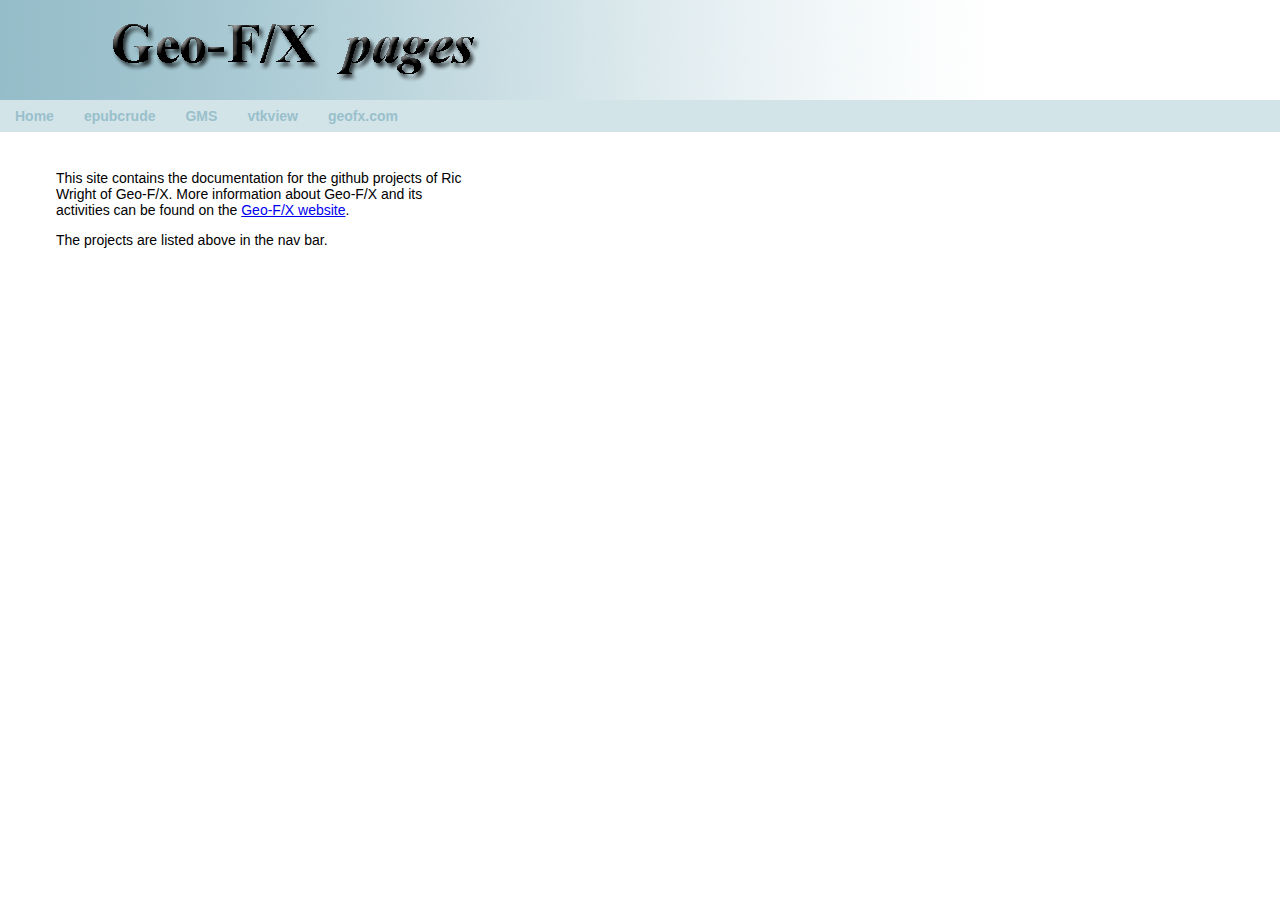
<file: index.html>
<!DOCTYPE html PUBLIC "-//W3C//DTD XHTML 1.0 Transitional//EN" "http://www.w3.org/TR/xhtml1/DTD/xhtml1-transitional.dtd">
<html xmlns="http://www.w3.org/1999/xhtml">
<head>
<meta http-equiv="Content-Type" content="text/html; charset=UTF-8" />
<title>Geo-FX pages</title>
<link href="styles.css" rel="stylesheet" type="text/css" />
</head>

<body>
<div id="banner" >
<img src="images/GeoFX-Pages.png" width="1000" height="100" alt="Geo-F/X banner" />
</div>
<div style="left: 0px; position: absolute; width:100%; overflow:hidden; height:35px">
<ul id="nav">
	<li><a href="index.html">Home</a></li>
	<li><a href="epubcrude.html">epubcrude</a></li>
	<li><a href="GMS.html">GMS</a></li>
	<li><a href="vtkview.html">vtkview</a></li>
	<li><a href="http://www.geofx.com">geofx.com</a></li>
</ul>
</div>
<div id="textbox_div" >
<p>This site contains the documentation for the github projects of Ric Wright of Geo-F/X. More information about Geo-F/X and its activities can be found on the <a href="#" title="Geo-F/X website">Geo-F/X website</a>.</p>
<p>The projects are listed above in the nav bar.</p>
</div>
</body>
</html>
</file>
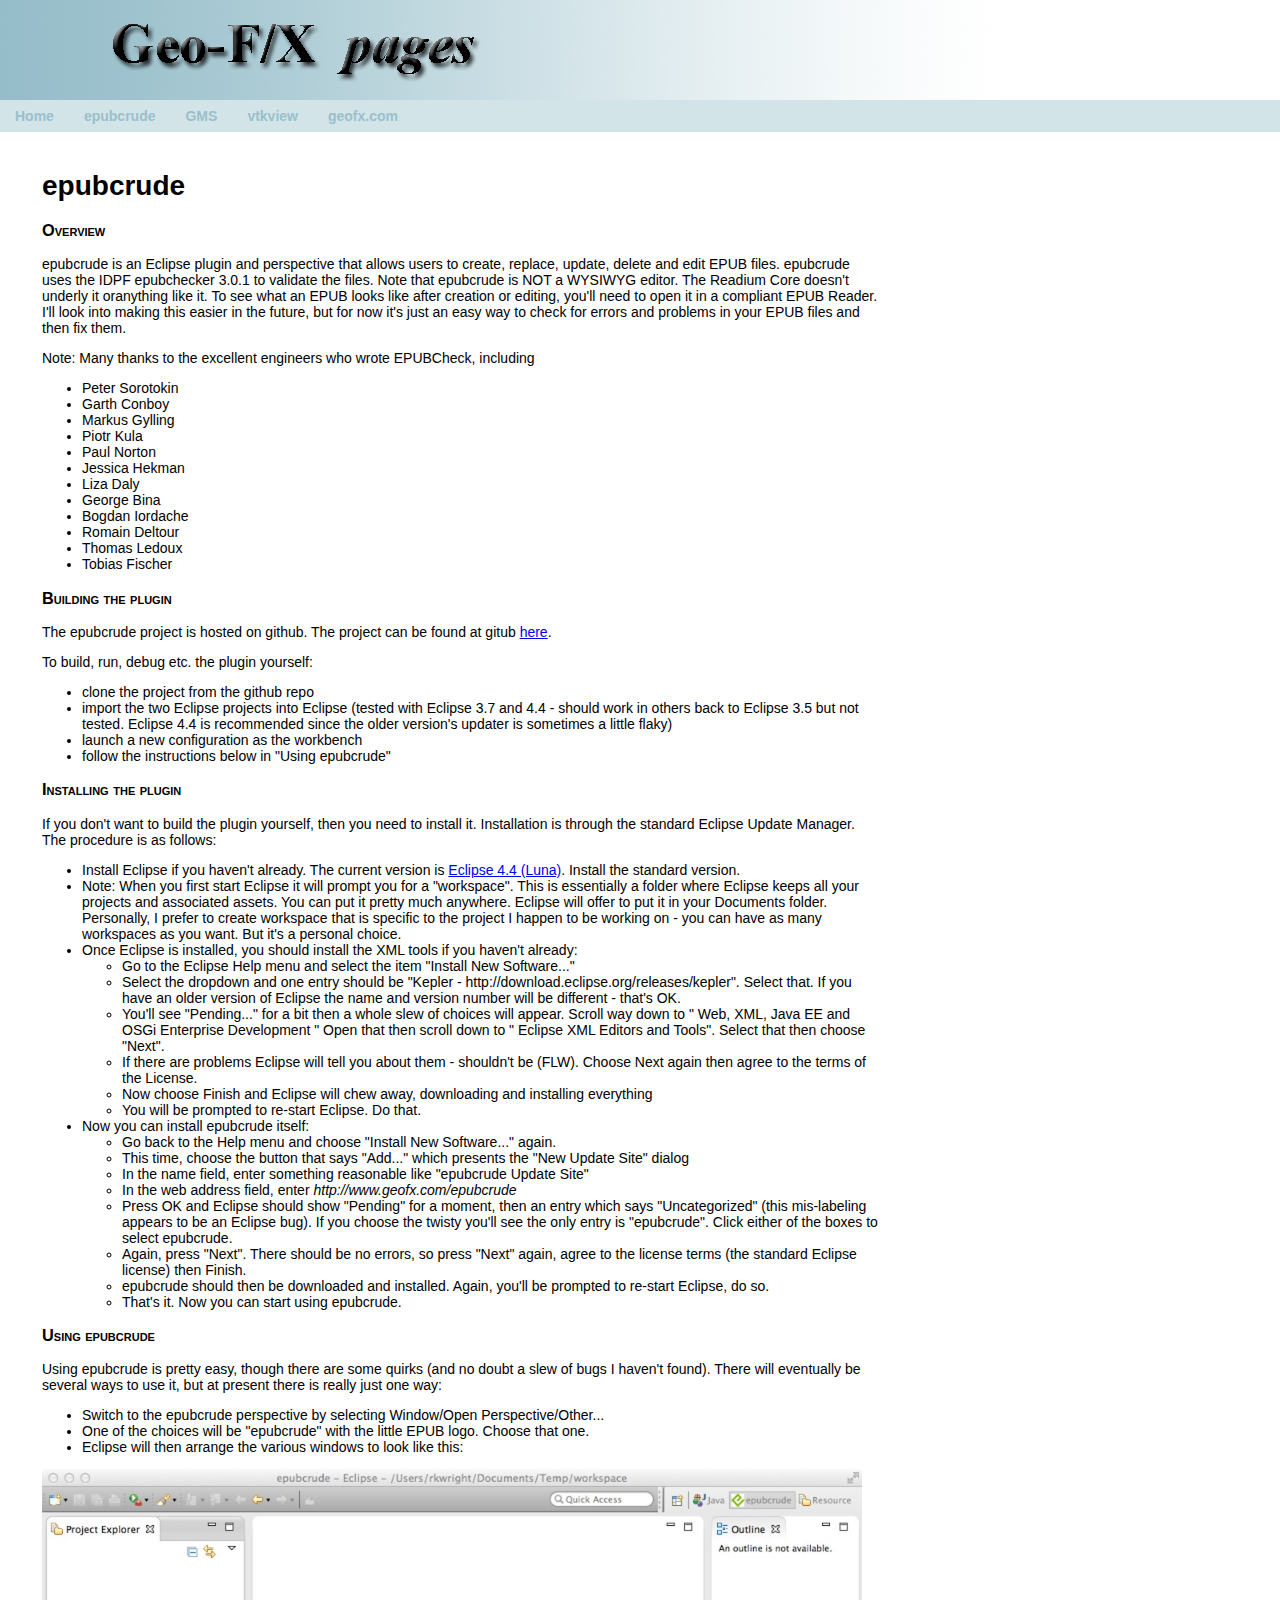
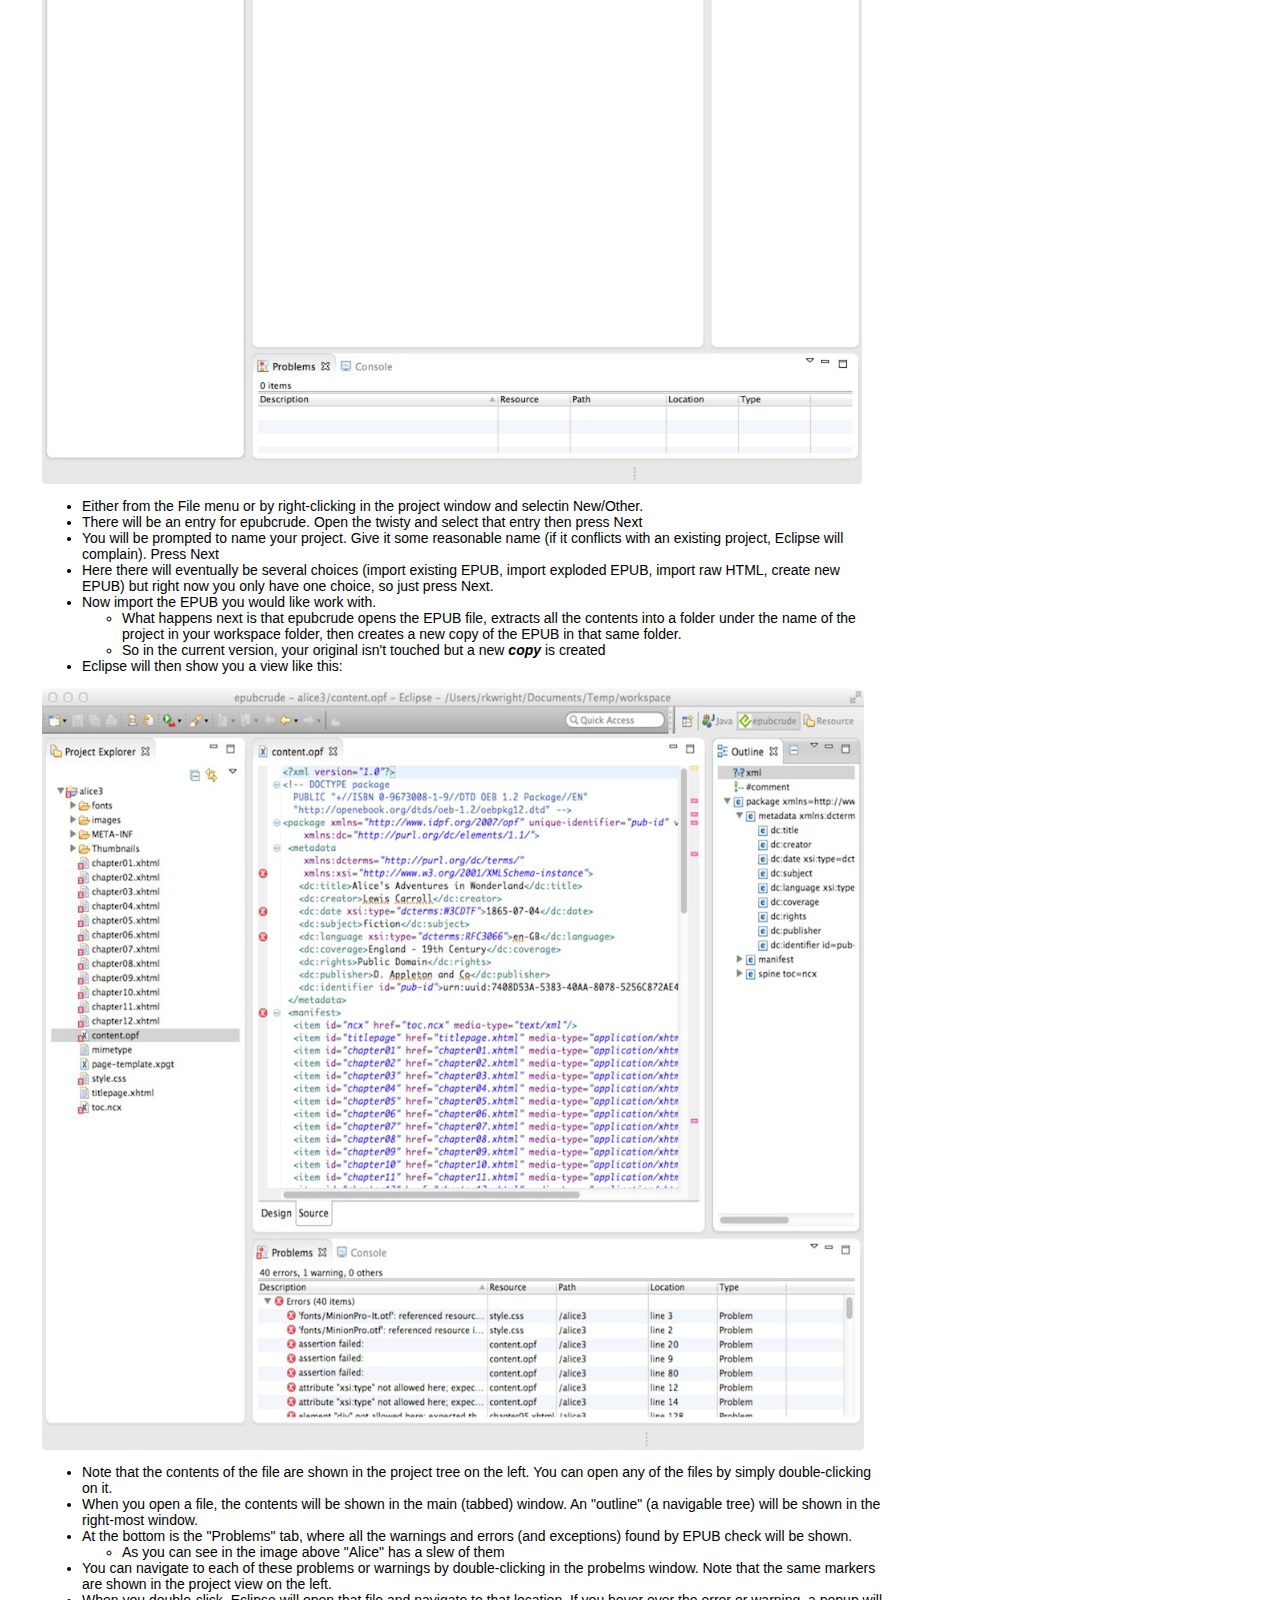
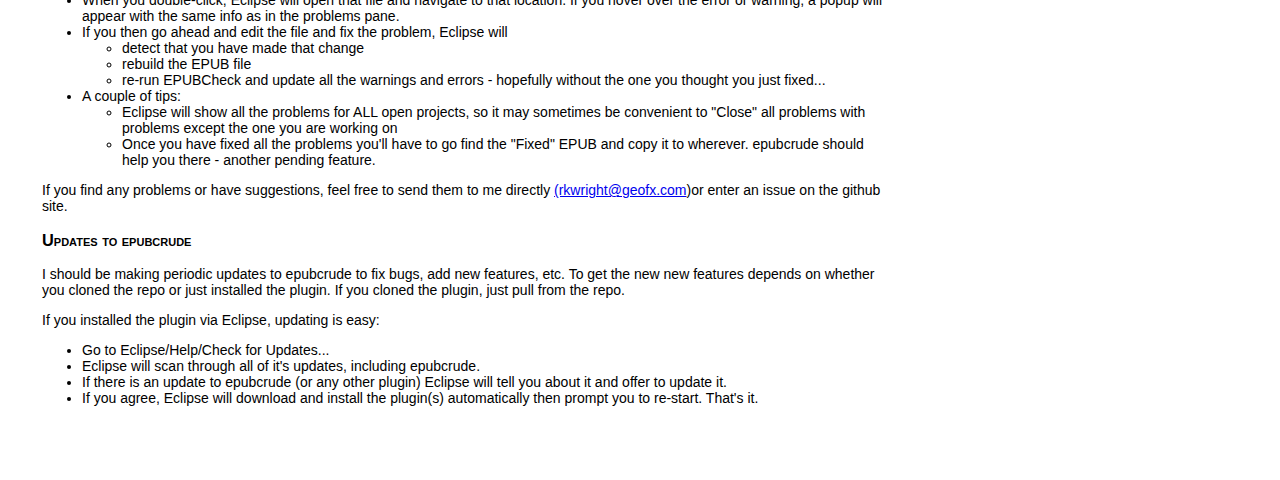
<file: epubcrude.html>
<!DOCTYPE html PUBLIC "-//W3C//DTD XHTML 1.0 Transitional//EN" "http://www.w3.org/TR/xhtml1/DTD/xhtml1-transitional.dtd">
<html xmlns="http://www.w3.org/1999/xhtml">
<head>
<meta http-equiv="Content-Type" content="text/html; charset=UTF-8" />
<title>epubcrude</title>
<link href="styles.css" rel="stylesheet" type="text/css" />
</head>

<body>
<div id="banner" >
<img src="images/GeoFX-Pages.png" width="1000" height="100" alt="Geo-F/X banner" />
</div>

<div style="left: 0px; position: absolute; width:100%; overflow:hidden; height:35px">
<ul id="nav">
	<li><a href="index.html">Home</a></li>
	<li><a href="epubcrude.html">epubcrude</a></li>
	<li><a href="GMS.html">GMS</a></li>	
    <li><a href="vtkview.html">vtkview</a></li>
	<li><a href="http://www.geofx.com">geofx.com</a></li>
</ul>
</div>
<div id="normal_div">
  <div id="normal_div2">
    <div id="normal_div3">
      <div id="normal_div4">
        <div id="normal_div5">
          <div id="normal_div6">
            <div id="normal_div7">
              <div id="normal_div8">
                <h1>epubcrude</h1>
                <h3>Overview</h3>
                <p>epubcrude is an Eclipse plugin and perspective that allows users to create, replace, update, delete and edit EPUB files. epubcrude uses the  IDPF epubchecker 3.0.1 to validate the files. Note that epubcrude is NOT a WYSIWYG editor. The Readium Core doesn't underly it oranything like it. To see what an EPUB looks like after creation or editing, you'll need to open it in a compliant EPUB Reader. I'll look into making this easier in the future, but for now it's just an easy way to check for errors and problems in your EPUB files and then fix them.</p>
                <p>Note: Many thanks to the excellent engineers who wrote EPUBCheck, including </p>
                <ul>
                  <li>Peter Sorotokin </li>
                  <li>Garth Conboy </li>
                  <li>Markus Gylling </li>
                  <li>Piotr Kula </li>
                  <li>Paul Norton </li>
                  <li>Jessica Hekman </li>
                  <li>Liza Daly </li>
                  <li>George Bina </li>
                  <li>Bogdan Iordache </li>
                  <li>Romain Deltour </li>
                  <li>Thomas Ledoux </li>
                  <li>Tobias Fischer </li>
                </ul>
                <h3>Building the plugin</h3>
                <p>The epubcrude project is hosted on github. The project can be found at gitub <a href="https://github.com/rkwright/epubcrude" title="epubcrude repo">here</a>. </p>
                <p>To build, run, debug etc. the plugin yourself:</p>
                <ul>
                  <li>clone the project from the github repo</li>
                  <li>import the two Eclipse projects into Eclipse (tested with Eclipse 3.7 and 4.4 - should work in others back to Eclipse 3.5 but not tested. Eclipse 4.4 is recommended since the older version's updater is sometimes a little flaky)</li>
                  <li>launch a new configuration as the workbench</li>
                  <li>follow the instructions below in &quot;Using epubcrude&quot;</li>
                </ul>
                <h3>Installing the plugin</h3>
                <p>If you don't want to build the plugin yourself, then you need to install it. Installation is through the standard Eclipse Update Manager. The procedure is as follows:</p>
                <ul>
                  <li>Install Eclipse if you haven't already. The current version is <a href="#" title="Kepler download">Eclipse 4.4 (Luna)</a>. Install the standard version.</li>
                  <li>Note: When you first start Eclipse it will prompt you for a &quot;workspace&quot;. This is essentially a folder where Eclipse keeps all your projects and associated assets. You can put it pretty much anywhere. Eclipse will offer to put it in your Documents folder. Personally, I prefer to create workspace that is specific to the project I happen to be working on - you can have as many workspaces as you want. But it's a personal choice.</li>
                  <li>Once Eclipse is installed, you should install the XML tools if you haven't already:
                    <ul>
                      <li>Go to the Eclipse Help menu and select the item &quot;Install New Software...&quot;</li>
                      <li>Select the dropdown and one entry should be &quot;Kepler - http://download.eclipse.org/releases/kepler&quot;. Select that. If you have an older version of Eclipse the name and version number will be different - that's OK.</li>
                      <li>You'll see &quot;Pending...&quot; for a bit then a whole slew of choices will appear. Scroll way down to &quot;  Web, XML, Java EE and OSGi Enterprise Development	&quot; Open that then scroll down to &quot;    Eclipse XML Editors and Tools&quot;. Select that then choose &quot;Next&quot;.</li>
                      <li>If there are problems Eclipse will tell you about them - shouldn't be (FLW). Choose Next again then agree to the terms of the License.</li>
                      <li>Now choose Finish and Eclipse will chew away, downloading and installing everything</li>
                      <li>You will be prompted to re-start Eclipse. Do that.</li>
                    </ul>
                  </li>
                  <li>Now you can install epubcrude itself:
                    <ul>
                      <li>Go back to the Help menu and choose &quot;Install New Software...&quot; again.</li>
                      <li>This time, choose the button that says &quot;Add...&quot; which presents the &quot;New Update Site&quot; dialog</li>
                      <li>In the name field, enter something reasonable like &quot;epubcrude Update Site&quot;</li>
                      <li>In the web address field, enter <em>http://www.geofx.com/epubcrude</em></li>
                      <li>Press OK and Eclipse should show &quot;Pending&quot; for a moment, then an entry which says &quot;Uncategorized&quot; (this mis-labeling appears to be an Eclipse bug). If you choose the twisty you'll see the only entry is &quot;epubcrude&quot;. Click either of the boxes to select epubcrude.</li>
                      <li>Again, press &quot;Next&quot;. There should be no errors, so press &quot;Next&quot; again, agree to the license terms (the standard Eclipse license) then Finish.</li>
                      <li>epubcrude should then be downloaded and installed. Again, you'll be prompted to re-start Eclipse, do so.</li>
                      <li>That's it. Now you can start using epubcrude.</li>
                    </ul>
                  </li>
                </ul>
                <h3> Using epubcrude </h3>
                <p>Using epubcrude is pretty easy, though there are some quirks (and no doubt a slew of bugs I haven't found). There will eventually be several ways to use it, but at present there is really just one way:</p>
                <ul>
                  <li>Switch to the epubcrude perspective by selecting Window/Open Perspective/Other...</li>
                  <li>One of the choices will be &quot;epubcrude&quot; with the little EPUB logo. Choose that one.</li>
                  <li>Eclipse will then arrange the various windows to look like this:</li>
                </ul>
                <p><img src="images/epubcrude_perspective.jpg" width="820" height="615" alt="epubcrude perspective" /></p>
                <ul>
                  <li>Either from the File menu or by right-clicking in the project window and selectin New/Other.</li>
                  <li>There will be an entry for epubcrude. Open the twisty and select that entry then press Next</li>
                  <li>You will be prompted to name your project. Give it some reasonable name (if it conflicts with an existing project, Eclipse will complain). Press Next</li>
                  <li>Here there will eventually be several choices (import existing EPUB, import exploded EPUB, import raw HTML, create new EPUB) but right now you only have one choice, so just press Next.</li>
                  <li>Now import the EPUB you would like work with.
                    <ul>
                      <li>What happens next is that epubcrude opens the EPUB file, extracts all the contents into a folder under the name of the project in your workspace folder, then creates a new copy of the EPUB in that same folder.</li>
                      <li>So in the current version, your original isn't touched but a new <em><strong>copy</strong></em> is created</li>
                    </ul>
                  </li>
                  <li>Eclipse will then show you a view like this:</li>
                </ul>
                <p><img src="images/epubcrude_alice.jpg" width="822" height="762" alt="epubcrude with alice loaded" /></p>
                <ul>
                  <li>Note that the contents of the file are shown in the project tree on the left. You can open any of the files by simply double-clicking on it.</li>
                  <li>When you open a file, the contents will be shown in the main (tabbed) window. An &quot;outline&quot; (a navigable tree) will be shown in the right-most window.</li>
                  <li>At the bottom is the &quot;Problems&quot; tab, where all the warnings and errors (and exceptions) found by EPUB check will be shown.
                    <ul>
                      <li>As you can see in the image above &quot;Alice&quot; has a slew of them</li>
                    </ul>
                  </li>
                  <li>You can navigate to each of these problems or warnings by double-clicking in the probelms window. Note that the same markers are shown in the project view on the left. </li>
                  <li>When you double-click, Eclipse will open that file and navigate to that location. If you hover over the error or warning, a popup will appear with the same info as in the problems pane.</li>
                  <li>If you then go ahead and edit the file and fix the problem, Eclipse will
                    <ul>
                      <li>detect that you have made that change</li>
                      <li>rebuild the EPUB file</li>
                      <li>re-run EPUBCheck and update all the warnings and errors - hopefully without the one you thought you just fixed...</li>
                    </ul>
                  </li>
                  <li>A couple of tips:
                    <ul>
                      <li>Eclipse will show all the problems for ALL open projects, so it may sometimes be convenient to &quot;Close&quot; all problems with problems except the one you are working on</li>
                      <li>Once you have fixed all the problems you'll have to go find the &quot;Fixed&quot; EPUB and copy it to wherever. epubcrude should help you there - another pending feature.</li>
                    </ul>
                  </li>
                </ul>
                <p>If you find any problems or have suggestions, feel free to send them to me directly <a href="mailto:(rkwright@geofx.com">(rkwright@geofx.com</a>)or enter an issue on the github site.</p>
              </div>
              <h3>Updates to epubcrude</h3>
              <p>I should be making periodic updates to epubcrude to fix bugs, add new features, etc. To get the new new features depends on whether you cloned the repo or just installed the plugin. If you cloned the plugin, just pull from the repo.</p>
              <p>If you installed the plugin via Eclipse, updating is easy:</p>
              <ul>
                <li>Go to Eclipse/Help/Check for Updates...</li>
                <li>Eclipse will scan through all of it's updates, including epubcrude. </li>
                <li>If there is an update to epubcrude (or any other plugin) Eclipse will tell you about it and offer to update it. </li>
                <li>If you agree, Eclipse will download and install the plugin(s) automatically then prompt you to re-start. That's it.</li>
              </ul>
            </div>
            <p>&nbsp;</p>
          </div>
        </div>
        <p>&nbsp;</p>
      </div>
    </div>
  </div>
</div>
</body>
</html>
</file>
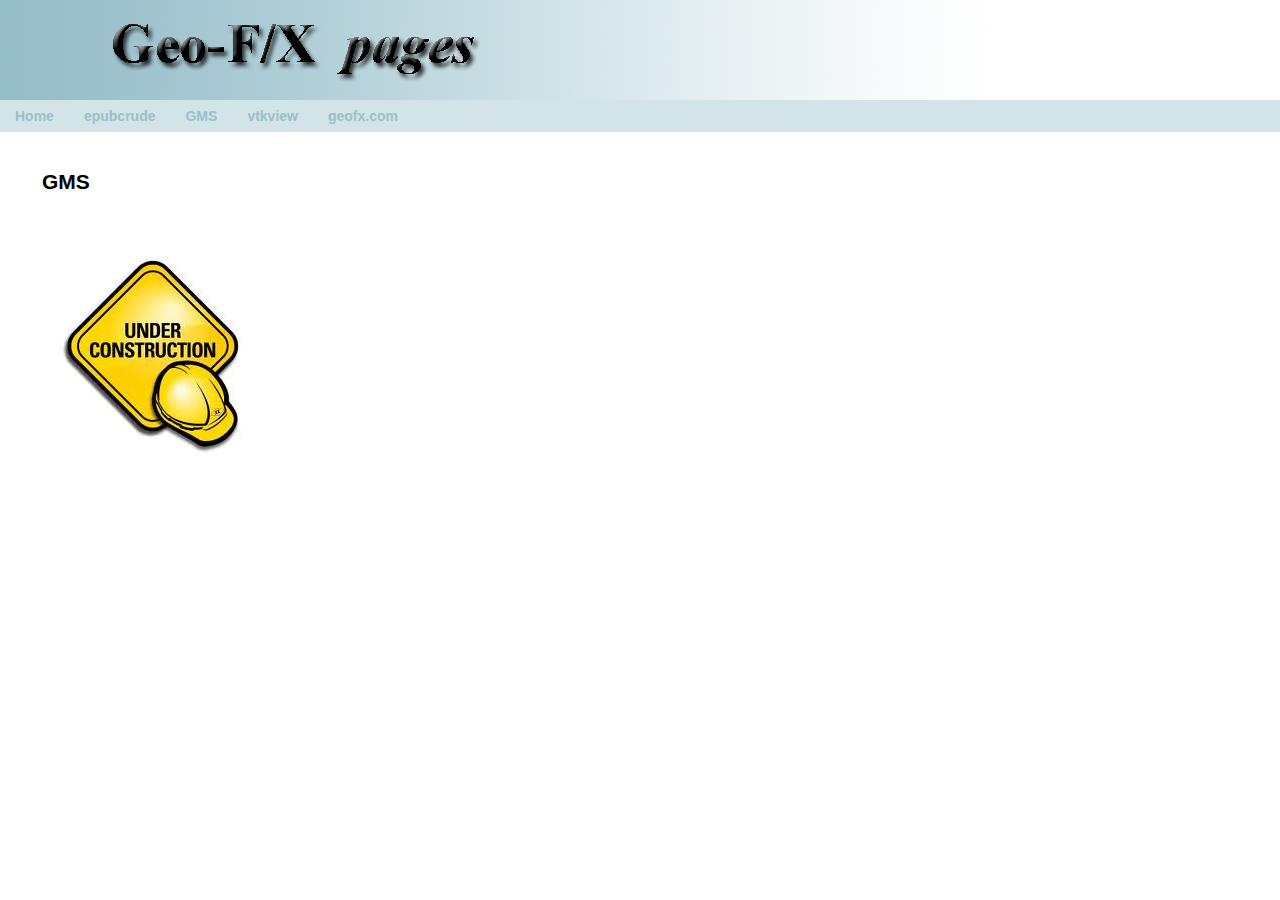
<file: GMS.html>
<!DOCTYPE html PUBLIC "-//W3C//DTD XHTML 1.0 Transitional//EN" "http://www.w3.org/TR/xhtml1/DTD/xhtml1-transitional.dtd">
<html xmlns="http://www.w3.org/1999/xhtml">
<head>
<meta http-equiv="Content-Type" content="text/html; charset=UTF-8" />
<title>GMS</title>
<link href="styles.css" rel="stylesheet" type="text/css" />
</head>

<body>
<div id="banner" >
<img src="images/GeoFX-Pages.png" width="1000" height="100" alt="Geo-F/X banner" />
</div>

<div style="left: 0px; position: absolute; width:100%; overflow:hidden; height:35px">
<ul id="nav">
	<li><a href="index.html">Home</a></li>
	<li><a href="epubcrude.html">epubcrude</a></li>
	<li><a href="GMS.html">GMS</a></li>
	<li><a href="vtkview.html">vtkview</a></li>
	<li><a href="http://www.geofx.com">geofx.com</a></li>
</ul>
</div>

<div id="normal_div">
<h2>GMS</h2>
<p>&nbsp;</p>
<p><img src="images/under_construction.jpg" width="218" height="232" alt="Under construction placeholder" /></p>
<div> </div>
</div>
</body>
</html>
</file>
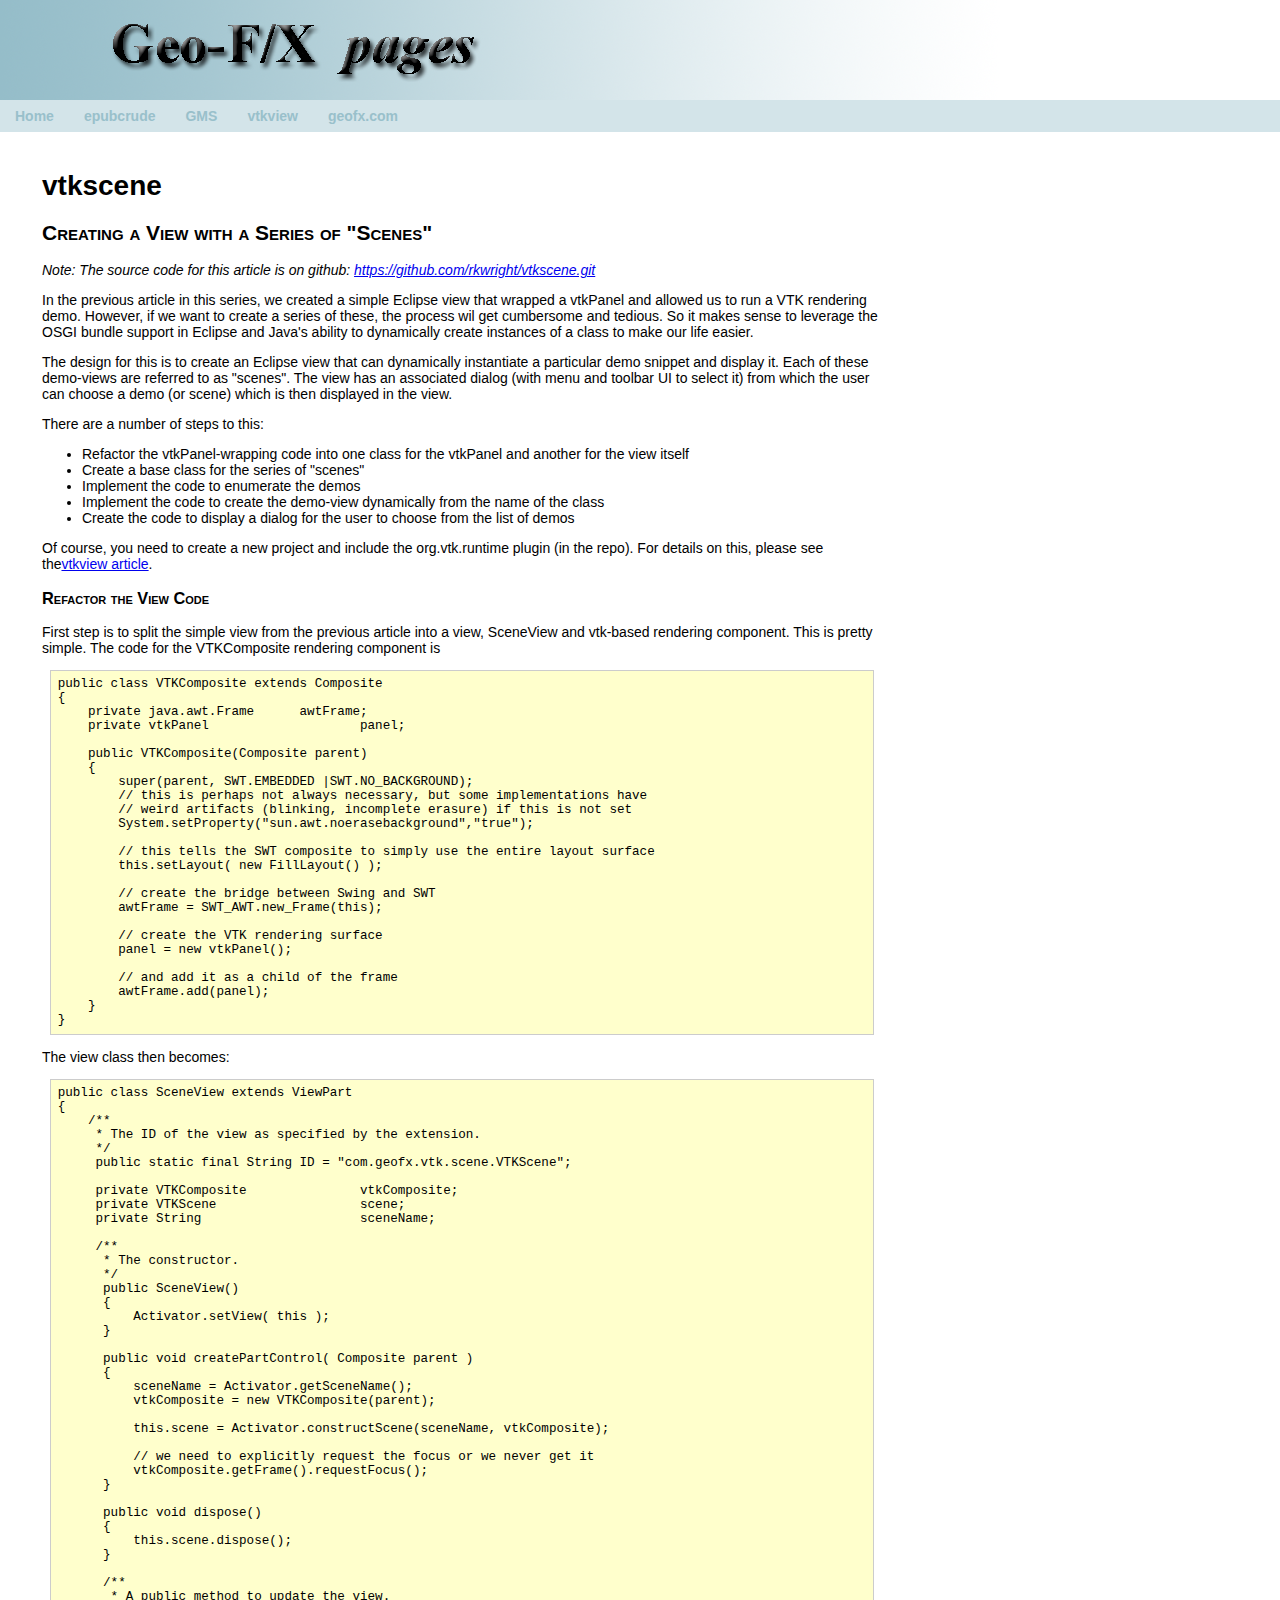
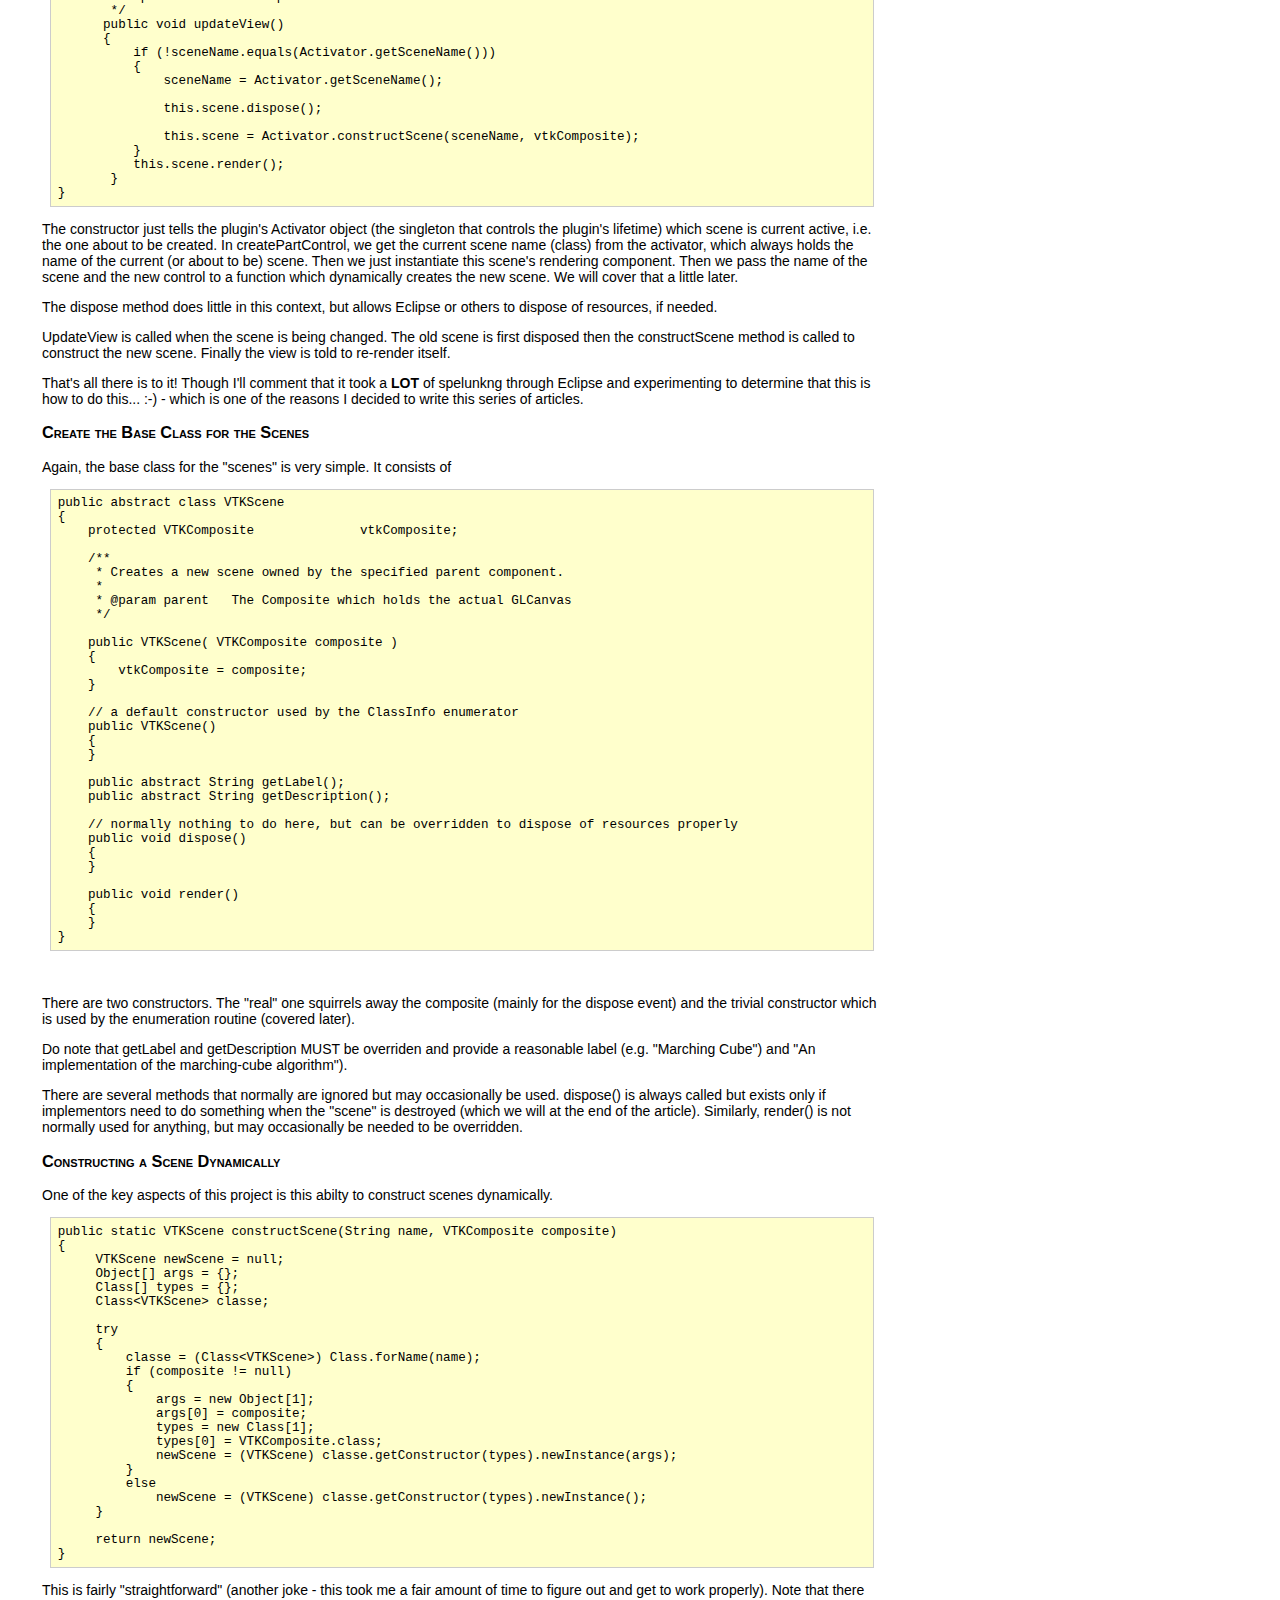
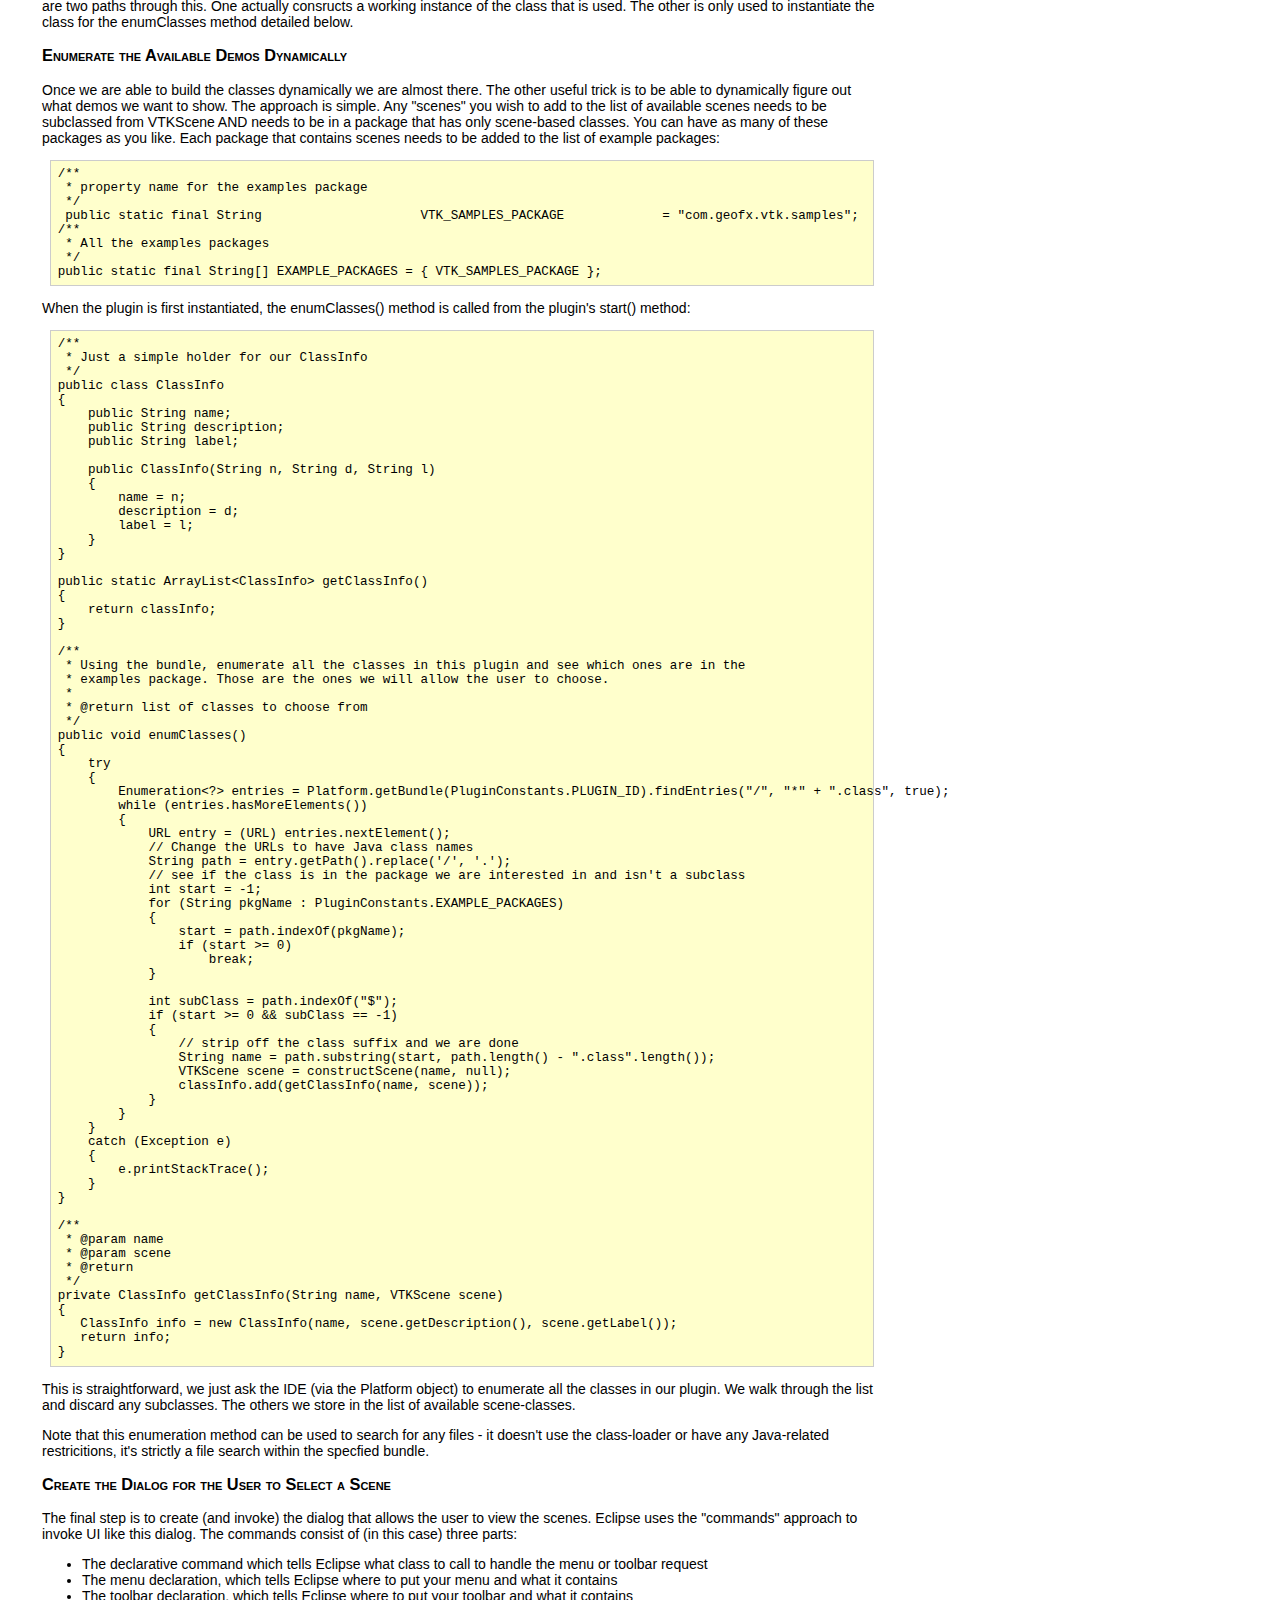
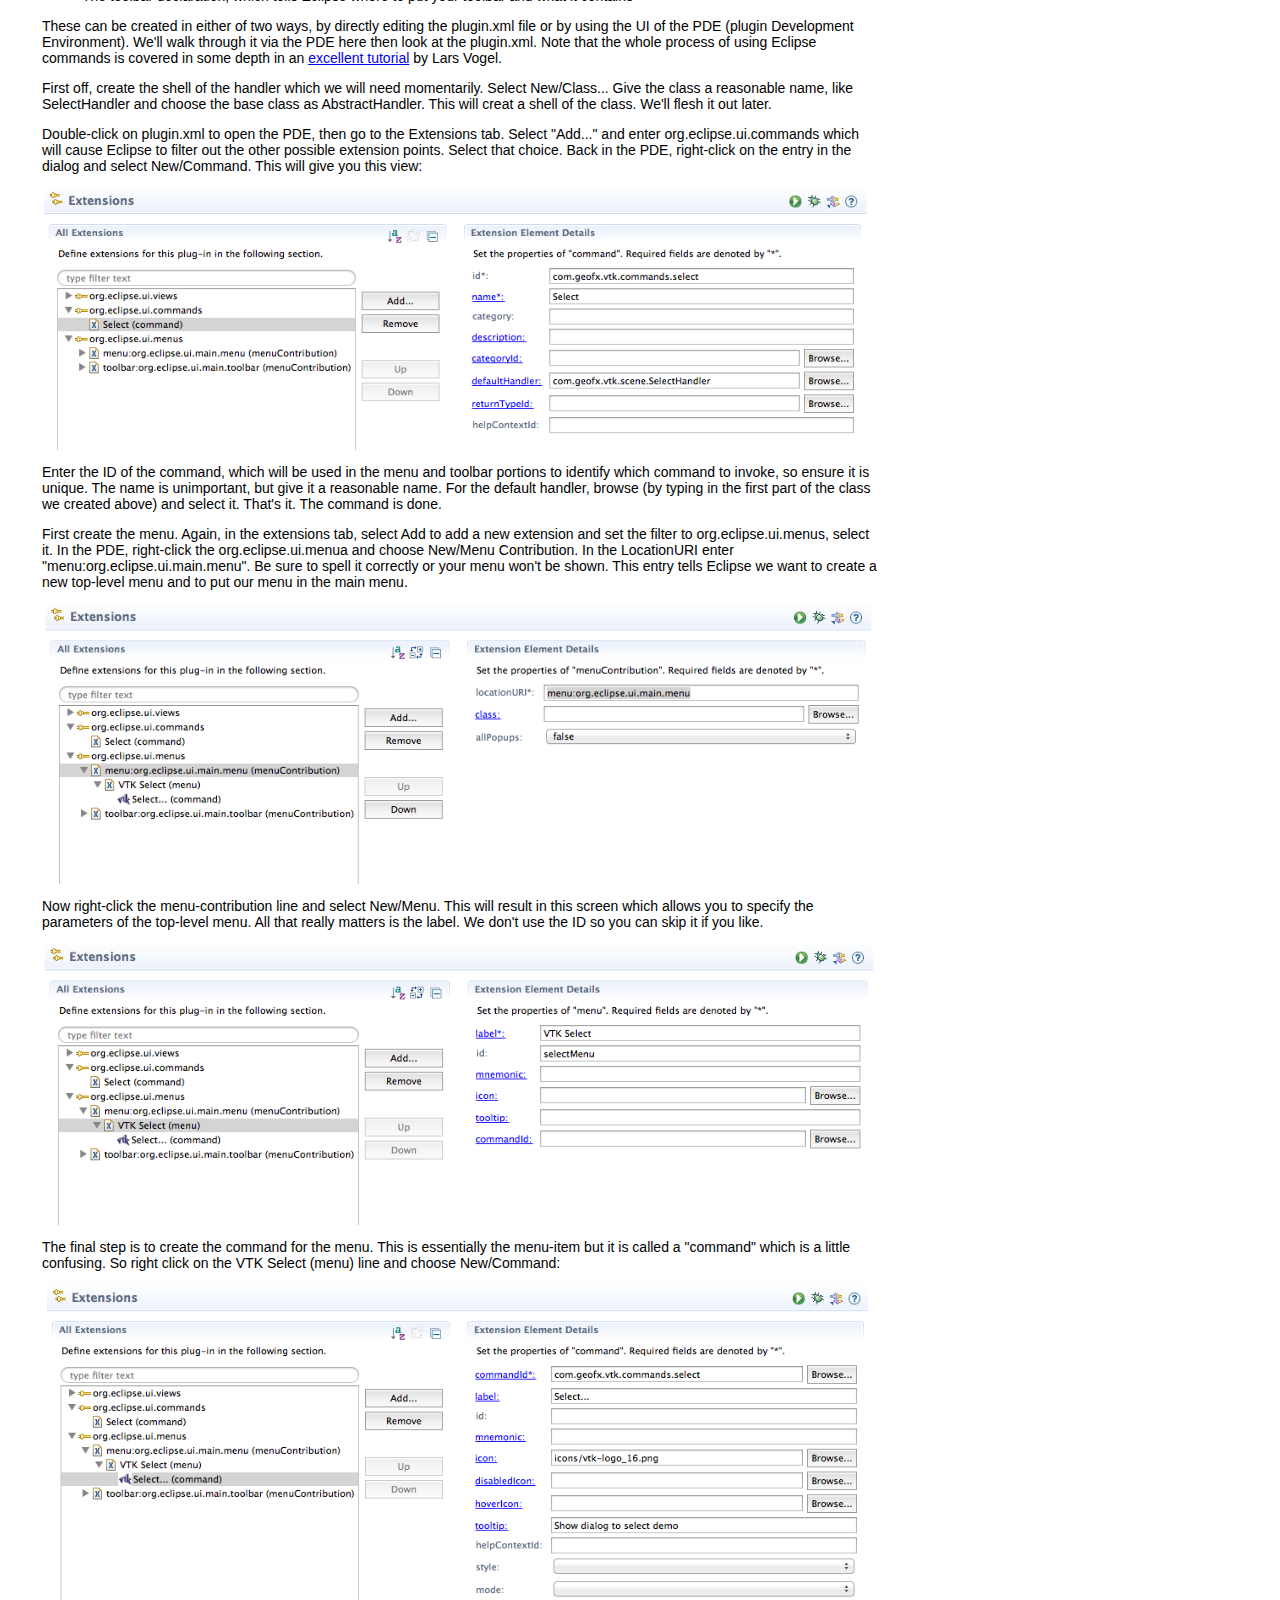
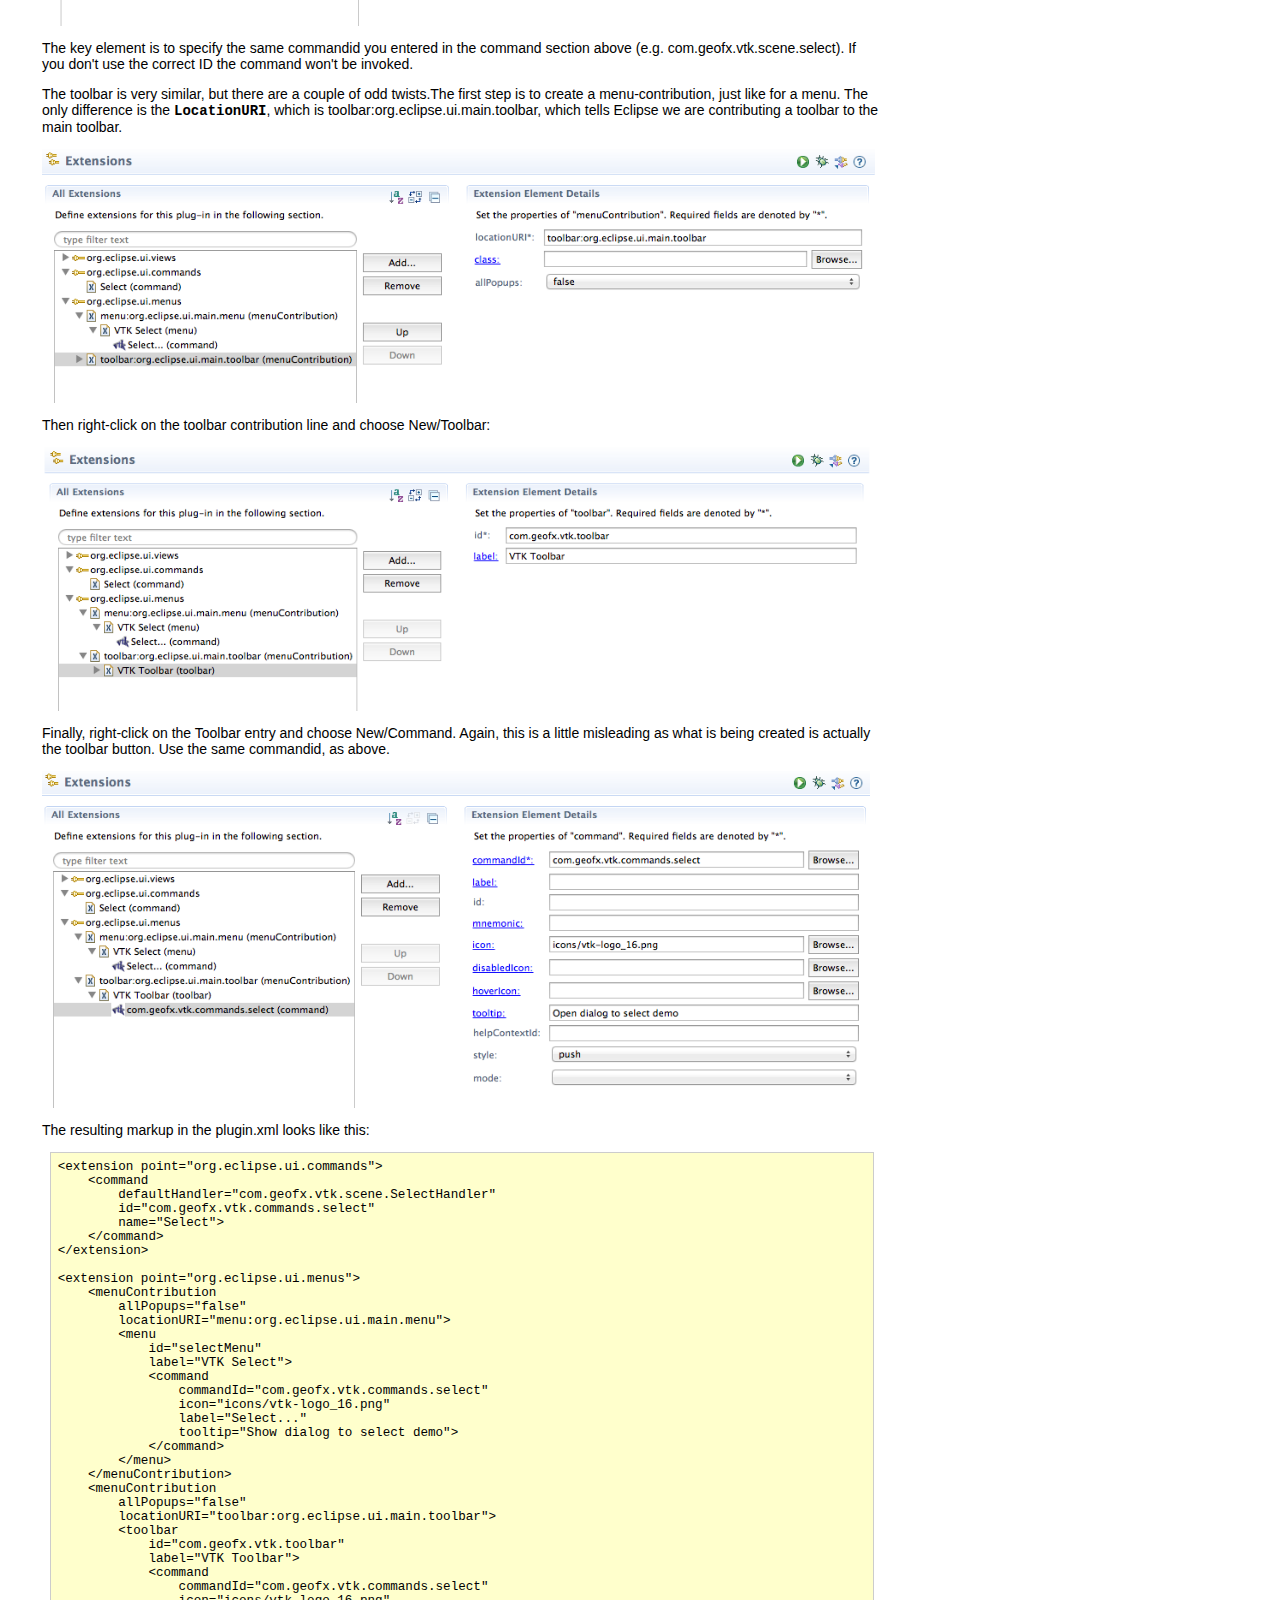
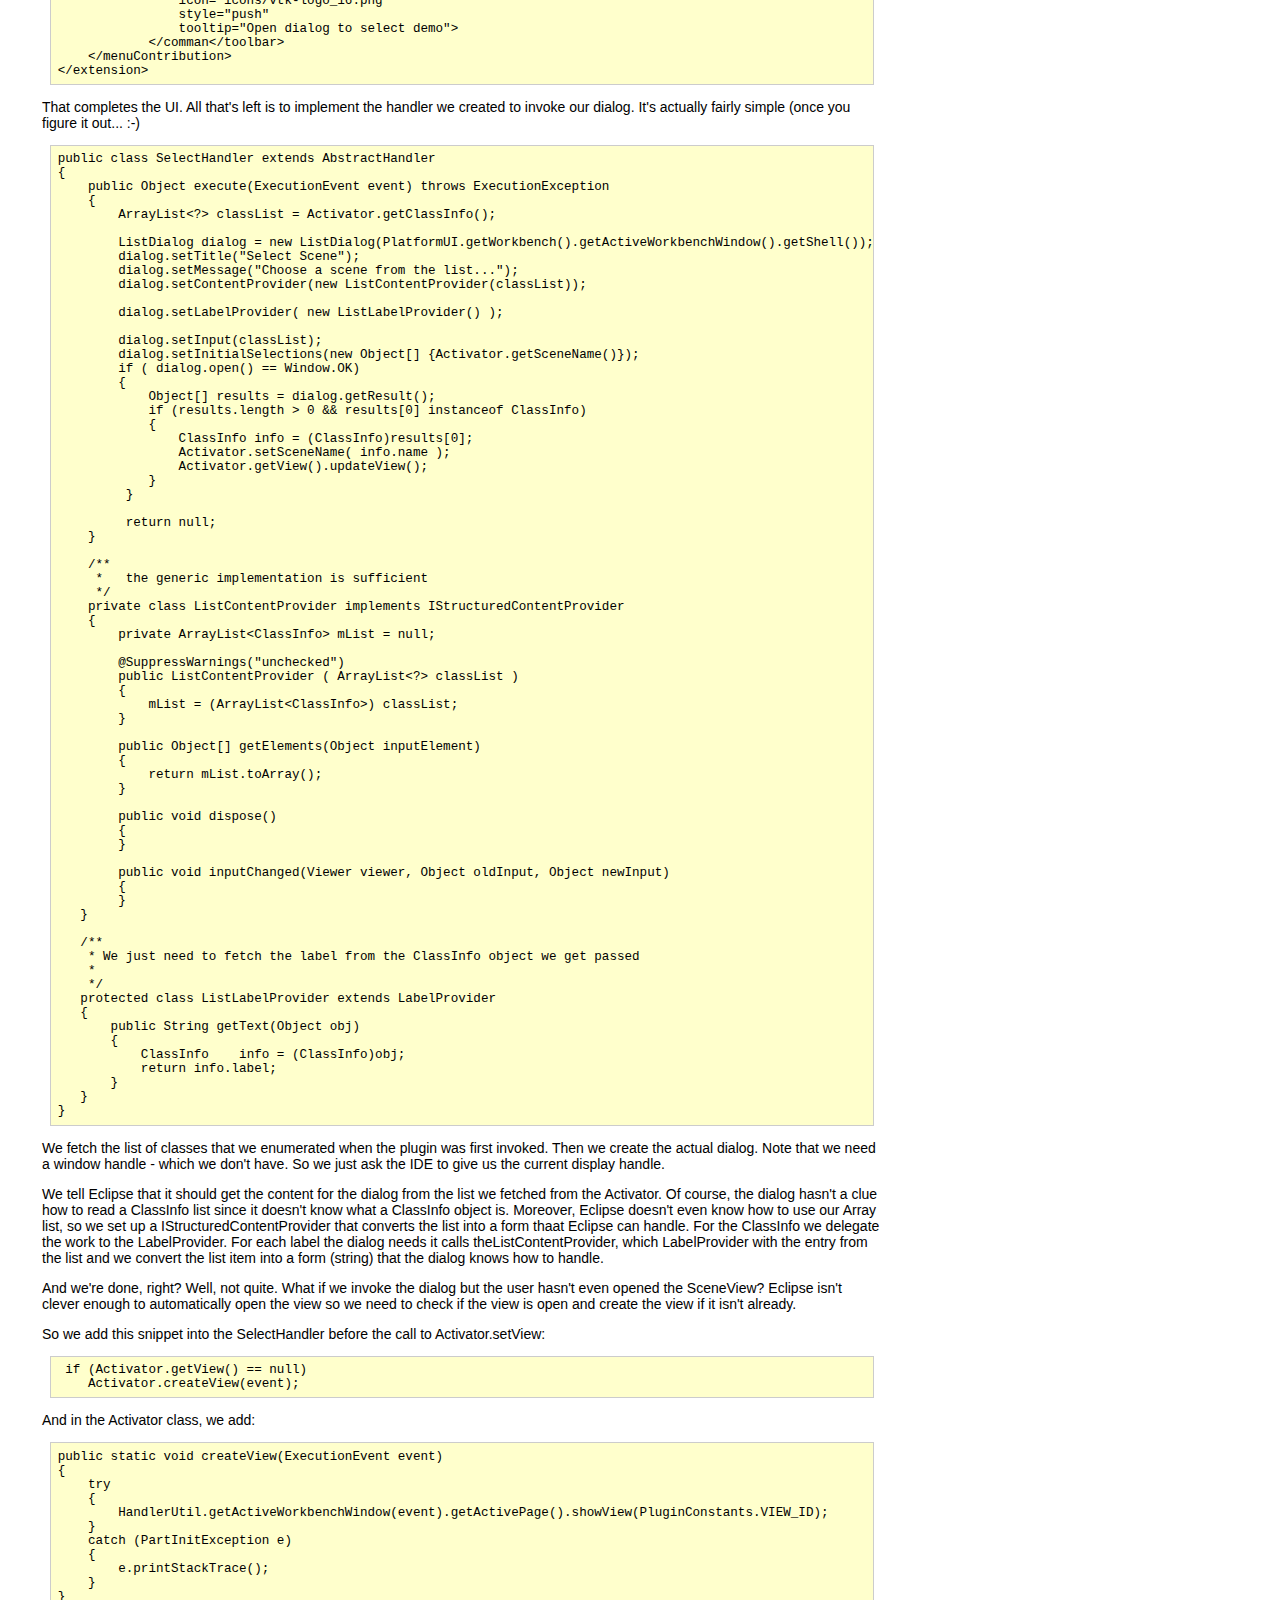
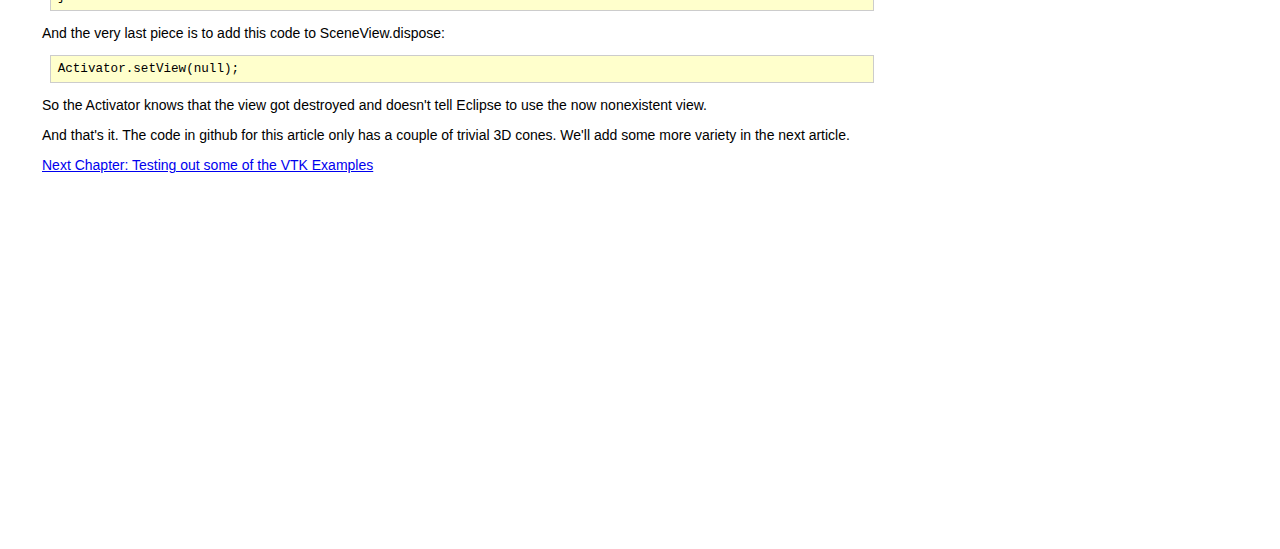
<file: vtkscene.html>
<!DOCTYPE html PUBLIC "-//W3C//DTD XHTML 1.0 Transitional//EN" "http://www.w3.org/TR/xhtml1/DTD/xhtml1-transitional.dtd">
<html xmlns="http://www.w3.org/1999/xhtml">
<head>
<meta http-equiv="Content-Type" content="text/html; charset=UTF-8" />
<title>vtkview</title>
<link href="styles.css" rel="stylesheet" type="text/css" />
</head>

<body>
<div id="banner" >
<img src="images/GeoFX-Pages.png" width="1000" height="100" alt="Geo-F/X banner" />
</div>

<div style="left: 0px; position: absolute; width:100%; overflow:hidden; height:35px">
<ul id="nav">
	<li><a href="index.html">Home</a></li>
	<li><a href="epubcrude.html">epubcrude</a></li>
	<li><a href="GMS.html">GMS</a></li>
	<li><a href="vtkview.html">vtkview</a></li>
	<li><a href="http://www.geofx.com">geofx.com</a></li>
</ul>
</div>

<div id="normal_div">
<h1>vtkscene</h1>
<h2>Creating a  View with a Series of &quot;Scenes&quot;</h2>
<p><em>Note: The source code for this article is on github: <a href="https://github.com/rkwright/vtkscene.git" title="github repository for vtkscene">https://github.com/rkwright/vtkscene.git</a></em></p>
<p>In the previous article in this series, we created a simple Eclipse view that wrapped a vtkPanel and allowed us to run a VTK rendering demo. However, if we want to create a series of these, the process wil get cumbersome and tedious. So it makes sense to leverage the OSGI bundle support in Eclipse and Java's ability to dynamically create instances of a class to make our life easier.</p>
<p>The design for this is to create an Eclipse view that can dynamically instantiate a particular demo snippet and display it. Each of these demo-views are referred to as &quot;scenes&quot;. The view has an associated dialog (with menu and toolbar UI to select it) from which the user can choose a demo (or scene) which is then displayed in the view.</p>
<p>There are a number of steps to this:</p>
<ul>
  <li>Refactor the vtkPanel-wrapping code into one class for the vtkPanel and another for the view itself</li>
  <li>Create a base class for the series of &quot;scenes&quot;</li>
  <li>Implement the code to enumerate the demos</li>
  <li>Implement the code to create the demo-view dynamically from the name of the class</li>
  <li>Create the code to display a dialog for the user to choose from the list of demos</li>
  </ul>
<p>Of course, you need to create a new project and include the org.vtk.runtime plugin (in the repo). For details on this, please see the<a href="vtkview.html" title="vtkview article">vtkview article</a>.</p>
<h3>Refactor the View Code</h3>
<p>First step is to split the simple view from the previous article into a view, SceneView and vtk-based rendering component. This is pretty simple. The code for the VTKComposite rendering component is</p>
<pre>public class VTKComposite extends Composite
{
    private java.awt.Frame 	awtFrame;
    private vtkPanel 			panel;

    public VTKComposite(Composite parent)    
    {
        super(parent, SWT.EMBEDDED |SWT.NO_BACKGROUND);
        // this is perhaps not always necessary, but some implementations have 
        // weird artifacts (blinking, incomplete erasure) if this is not set
        System.setProperty(&quot;sun.awt.noerasebackground&quot;,&quot;true&quot;);
  
        // this tells the SWT composite to simply use the entire layout surface
        this.setLayout( new FillLayout() ); 
  
        // create the bridge between Swing and SWT
        awtFrame = SWT_AWT.new_Frame(this); 

        // create the VTK rendering surface
        panel = new vtkPanel();

        // and add it as a child of the frame
        awtFrame.add(panel);
    }
}</pre>
  
  
<p>The view class then becomes:</p>
<pre>
public class SceneView extends ViewPart
{
    /**
     * The ID of the view as specified by the extension.
     */
     public static final String ID = &quot;com.geofx.vtk.scene.VTKScene&quot;;

     private VTKComposite 		vtkComposite;
     private VTKScene			scene;
     private String 			sceneName;

     /**
      * The constructor.
      */
      public SceneView()
      {
          Activator.setView( this );
      }

      public void createPartControl( Composite parent )
      { 
          sceneName = Activator.getSceneName();
          vtkComposite = new VTKComposite(parent); 
   
          this.scene = Activator.constructScene(sceneName, vtkComposite);
      
          // we need to explicitly request the focus or we never get it
          vtkComposite.getFrame().requestFocus(); 
      }

      public void dispose()
      {
          this.scene.dispose();
      }
   
      /**
       * A public method to update the view. 
       */
      public void updateView()
      {
          if (!sceneName.equals(Activator.getSceneName()))
          {
              sceneName = Activator.getSceneName();
   
              this.scene.dispose();
   
              this.scene = Activator.constructScene(sceneName, vtkComposite);
          }  
          this.scene.render();
       }
}</pre>
   
  <p> The constructor just tells the plugin's Activator object (the singleton that controls the plugin's lifetime) which scene is current active, i.e. the one about to be created. In createPartControl, we get the current scene name (class) from the activator, which always holds the name of the current (or about to be) scene. Then we just instantiate this scene's rendering component. Then we pass the name of the scene and the new control to a function which dynamically creates the new scene. We will cover that a little later.</p>
  <p>The dispose method does little in this context, but allows Eclipse or others to dispose of resources, if needed.</p>
  <p>UpdateView is called when the scene is being changed. The old scene is first disposed then the constructScene method is called to construct the new scene. Finally the view is told to re-render itself.</p>
  <p>That's all there is to it! Though I'll comment that it took a <strong>LOT</strong> of spelunkng through Eclipse and experimenting to determine that this is how to do this... :-) - which is one of the reasons I decided to write this series of articles.</p>

<h3>Create the Base Class for the Scenes</h3>
<p>Again, the base class for the &quot;scenes&quot; is very simple. It consists of</p>
<pre>public abstract class VTKScene 
{
    protected VTKComposite 		vtkComposite;
 
    /**
     * Creates a new scene owned by the specified parent component.
     * 
     * @param parent   The Composite which holds the actual GLCanvas
     */
   
    public VTKScene( VTKComposite composite )
    {
        vtkComposite = composite;    
    }
 
    // a default constructor used by the ClassInfo enumerator
    public VTKScene()
    { 
    }
 
    public abstract String getLabel();  
    public abstract String getDescription();

    // normally nothing to do here, but can be overridden to dispose of resources properly
    public void dispose()
    {
    }

    public void render()
    {
    }
}</pre>
<p>&nbsp;</p>
<p>There are two constructors. The &quot;real&quot; one squirrels away the composite (mainly for the dispose event) and the trivial constructor which is used by the enumeration routine (covered later).</p>
<p>Do note that getLabel and getDescription MUST be overriden and provide a reasonable label (e.g. &quot;Marching Cube&quot;) and &quot;An implementation of the marching-cube algorithm&quot;).</p>
<p>There are several methods that normally are ignored but may occasionally be used. dispose() is always called but exists only if implementors need to do something when the &quot;scene&quot; is destroyed (which we will at the end of the article). Similarly, render() is not normally used for anything, but may occasionally be needed to be overridden.</p>
<h3>Constructing a Scene Dynamically</h3>
<p>One of the key aspects of this project is this abilty to construct scenes dynamically.</p>
<pre>public static VTKScene constructScene(String name, VTKComposite composite)
{
     VTKScene newScene = null;
     Object[] args = {};
     Class[] types = {};
     Class&lt;VTKScene&gt; classe;

     try
     {
         classe = (Class&lt;VTKScene&gt;) Class.forName(name);
         if (composite != null) 
         {
             args = new Object[1];
             args[0] = composite;
             types = new Class[1];
             types[0] = VTKComposite.class;
             newScene = (VTKScene) classe.getConstructor(types).newInstance(args);
         }
         else
             newScene = (VTKScene) classe.getConstructor(types).newInstance();
     }
 
     return newScene;
}</pre>
 <p>This is fairly &quot;straightforward&quot; (another joke - this took me a fair amount of time to figure out and get to work properly). Note that there are two paths through this. One actually consructs a working instance of the class that is used. The other is only used to instantiate the class for the enumClasses method detailed below.</p>
<h3>Enumerate the 

Available Demos Dynamically</h3>
<p>Once we are able to build the classes dynamically we are almost there. The other useful trick is to be able to dynamically figure out what demos we want to show. The approach is simple. Any &quot;scenes&quot; you wish to add to the list of available scenes needs to be subclassed from VTKScene AND  needs to be in a package that has only scene-based classes. You can have as many of these packages as you like. Each package that contains scenes needs to be added to the list of example packages:</p>
<pre>/**
 * property name for the examples package
 */
 public static final String			VTK_SAMPLES_PACKAGE    		= &quot;com.geofx.vtk.samples&quot;;
/**
 * All the examples packages
 */
public static final String[] EXAMPLE_PACKAGES = { VTK_SAMPLES_PACKAGE };</pre>
<p>When the plugin is first instantiated, the enumClasses() method is called from the plugin's start() method:</p>


<pre>/**
 * Just a simple holder for our ClassInfo
 */
public class ClassInfo
{
    public String name;
    public String description;
    public String label;

    public ClassInfo(String n, String d, String l)
    {
        name = n;
        description = d;
        label = l;
    }
}

public static ArrayList&lt;ClassInfo&gt; getClassInfo()
{
    return classInfo;
}

/**
 * Using the bundle, enumerate all the classes in this plugin and see which ones are in the
 * examples package. Those are the ones we will allow the user to choose.
 * 
 * @return list of classes to choose from
 */
public void enumClasses()
{
    try
    {
        Enumeration&lt;?&gt; entries = Platform.getBundle(PluginConstants.PLUGIN_ID).findEntries(&quot;/&quot;, &quot;*&quot; + &quot;.class&quot;, true);
        while (entries.hasMoreElements())
        {
            URL entry = (URL) entries.nextElement();
            // Change the URLs to have Java class names
            String path = entry.getPath().replace('/', '.');
            // see if the class is in the package we are interested in and isn't a subclass
            int start = -1;
            for (String pkgName : PluginConstants.EXAMPLE_PACKAGES)
            {
                start = path.indexOf(pkgName);
                if (start &gt;= 0)
                    break;
            }

            int subClass = path.indexOf(&quot;$&quot;);
            if (start &gt;= 0 &amp;&amp; subClass == -1)
            {
                // strip off the class suffix and we are done
                String name = path.substring(start, path.length() - &quot;.class&quot;.length());
                VTKScene scene = constructScene(name, null);
                classInfo.add(getClassInfo(name, scene));
            }
        }
    }
    catch (Exception e)
    {
        e.printStackTrace();
    }
}

/** 
 * @param name
 * @param scene
 * @return
 */
private ClassInfo getClassInfo(String name, VTKScene scene)
{
   ClassInfo info = new ClassInfo(name, scene.getDescription(), scene.getLabel());
   return info;
}</pre>
   
<p>This is straightforward, we just ask the IDE (via the Platform object) to enumerate all the classes in our plugin. We walk through the list and discard any subclasses. The others we store in the list of available scene-classes.</p>
<p>Note that this enumeration method can be used to search for any files - it doesn't use the class-loader or have any Java-related restricitions, it's strictly a file search within the specfied bundle.</p>
<h3>Create the Dialog for the User to Select a Scene</h3>
<p>The final step is to create (and invoke) the dialog that allows the user to view the scenes. Eclipse uses the &quot;commands&quot; approach to invoke UI like this dialog. The commands consist of (in this case) three parts:</p>
<ul>
  <li>The declarative command which tells Eclipse what class to call to handle the menu or toolbar request</li>
  <li>The menu declaration, which tells Eclipse where to put your menu and what it contains</li>
  <li>The toolbar declaration, which tells Eclipse where to put your toolbar and what it contains</li>
  </ul>
<p>These can be created in either of two ways, by directly editing the plugin.xml file or by using the UI of the PDE (plugin Development Environment). We'll walk through it via the PDE here then look at the plugin.xml. Note that the whole process of using Eclipse commands is covered in some depth in an <a href="http://www.vogella.com/articles/EclipseCommands/article.html" title="Eclipse tutorial on commands">excellent tutorial</a> by Lars Vogel.</p>
<p>First off, create the shell of the handler which we will need momentarily. Select New/Class... Give the class a reasonable name, like SelectHandler and choose the base class as AbstractHandler. This will creat a shell of the class. We'll flesh it out later.</p>
<p>Double-click on plugin.xml to open the PDE, then go to the Extensions tab. Select &quot;Add...&quot; and enter org.eclipse.ui.commands which will cause Eclipse to filter out the other possible extension points. Select that choice. Back in the PDE, right-click on the entry in the dialog and select New/Command. This will give you this view:</p>
<p><img src="images/Commands.png" width="827" height="262" alt="Commands view in the PDE" /></p>
<p>Enter the ID of the command, which will be used in the menu and toolbar portions to identify which command to invoke, so ensure it is unique. The name is unimportant, but give it a reasonable name. For the default handler, browse (by typing in the first part of the class we created above) and select it. That's it. The command is done.</p>
<p>First create the menu. Again, in the extensions tab, select Add to add a new extension and set the filter to org.eclipse.ui.menus, select it. In the PDE, right-click the org.eclipse.ui.menua and choose New/Menu Contribution. In the LocationURI enter &quot;menu:org.eclipse.ui.main.menu&quot;. Be sure to spell it correctly or your menu won't be shown. This entry tells Eclipse we want to create a new top-level menu and to put our menu in the main menu.</p>
<p><img src="images/MenuContribution.png" width="831" height="280" alt="Menu Contribution" /></p>
<p>Now right-click the menu-contribution line and select New/Menu. This will result in this screen which allows you to specify the parameters of the top-level menu. All that really matters is the label. We don't use the ID so you can skip it if you like.</p>
<p><img src="images/TopLevelMenu.png" width="832" height="281" alt="Top level menu parameters" /></p>
<p>The final step is to create the command for the menu. This is essentially the menu-item but it is called a &quot;command&quot; which is a little confusing. So right click on the VTK Select (menu) line and choose New/Command:</p>
<p><img src="images/MenuCommand.png" width="826" height="341" alt="Menu command entry" /></p>
<p>The key element is to specify the same commandid you entered in the command section above (e.g. com.geofx.vtk.scene.select). If you don't use the correct ID the command won't be invoked.</p>
<p>The toolbar is very similar, but there are a couple of odd twists.The first step is to create a menu-contribution, just like for a menu. The only difference is the <span class="codeword">LocationURI</span>, which is toolbar:org.eclipse.ui.main.toolbar, which tells Eclipse we are contributing a toolbar to the main toolbar.</p>
<p><img src="images/ToolbarContribution.png" width="833" height="254" alt="Toolbar contribution" /></p>
<p>Then right-click on the toolbar contribution line and choose New/Toolbar:</p>
<p><img src="images/Toolbar.png" width="829" height="264" alt="Set the toolbar parameters" /></p>
<p>Finally, right-click on the Toolbar entry and choose New/Command. Again, this is a little misleading as what is being created is actually the toolbar button. Use the same commandid, as above.</p>
<p><img src="images/ToolbarCommand.png" width="828" height="337" alt="Toolbar button command entry" /></p>
<p>The resulting markup in the plugin.xml looks like this:</p>
<pre>&lt;extension point=&quot;org.eclipse.ui.commands&quot;&gt;
    &lt;command
        defaultHandler=&quot;com.geofx.vtk.scene.SelectHandler&quot;
        id=&quot;com.geofx.vtk.commands.select&quot;
        name=&quot;Select&quot;&gt;
    &lt;/command&gt;
&lt;/extension&gt;

&lt;extension point=&quot;org.eclipse.ui.menus&quot;&gt;
    &lt;menuContribution
        allPopups=&quot;false&quot;
        locationURI=&quot;menu:org.eclipse.ui.main.menu&quot;&gt;
        &lt;menu
            id=&quot;selectMenu&quot;
            label=&quot;VTK Select&quot;&gt;
            &lt;command
                commandId=&quot;com.geofx.vtk.commands.select&quot;
                icon=&quot;icons/vtk-logo_16.png&quot;
                label=&quot;Select...&quot;
                tooltip=&quot;Show dialog to select demo&quot;&gt;
            &lt;/command&gt;
        &lt;/menu&gt;
    &lt;/menuContribution&gt;
    &lt;menuContribution
        allPopups=&quot;false&quot;
        locationURI=&quot;toolbar:org.eclipse.ui.main.toolbar&quot;&gt;
        &lt;toolbar
            id=&quot;com.geofx.vtk.toolbar&quot;
            label=&quot;VTK Toolbar&quot;&gt;
            &lt;command
                commandId=&quot;com.geofx.vtk.commands.select&quot;
                icon=&quot;icons/vtk-logo_16.png&quot;
                style=&quot;push&quot;
                tooltip=&quot;Open dialog to select demo&quot;&gt;
            &lt;/comman&lt;/toolbar&gt;
    &lt;/menuContribution&gt;
&lt;/extension&gt;</pre>
<p>That completes the UI. All that's left is to implement the handler we created to invoke our dialog. It's actually fairly simple (once you figure it out... :-)</p>
<pre>public class SelectHandler extends AbstractHandler
{
    public Object execute(ExecutionEvent event) throws ExecutionException
    {
        ArrayList&lt;?&gt; classList = Activator.getClassInfo(); 
   
        ListDialog dialog = new ListDialog(PlatformUI.getWorkbench().getActiveWorkbenchWindow().getShell());
        dialog.setTitle(&quot;Select Scene&quot;);
        dialog.setMessage(&quot;Choose a scene from the list...&quot;);
        dialog.setContentProvider(new ListContentProvider(classList));
   
        dialog.setLabelProvider( new ListLabelProvider() );
   
        dialog.setInput(classList);
        dialog.setInitialSelections(new Object[] {Activator.getSceneName()});
        if ( dialog.open() == Window.OK)
        {
            Object[] results = dialog.getResult();
            if (results.length &gt; 0 &amp;&amp; results[0] instanceof ClassInfo)
            {
                ClassInfo info = (ClassInfo)results[0];
                Activator.setSceneName( info.name );
                Activator.getView().updateView();
            }
         }
   
         return null;
    }

    /**
     * 	 the generic implementation is sufficient
     */
    private class ListContentProvider implements IStructuredContentProvider
    {
        private ArrayList&lt;ClassInfo&gt; mList = null;
   
        @SuppressWarnings(&quot;unchecked&quot;)
        public ListContentProvider ( ArrayList&lt;?&gt; classList )
        {
            mList = (ArrayList&lt;ClassInfo&gt;) classList;
        }
   
        public Object[] getElements(Object inputElement) 
        {
            return mList.toArray();
        } 
 
        public void dispose()
        {
        }
 
        public void inputChanged(Viewer viewer, Object oldInput, Object newInput)
        {
        }
   }
   
   /**
    * We just need to fetch the label from the ClassInfo object we get passed
    *
    */
   protected class ListLabelProvider extends LabelProvider 
   {
       public String getText(Object obj) 
       {
           ClassInfo	info = (ClassInfo)obj;
           return info.label;
       }
   }
}</pre>
   
<p>We fetch the list  of classes that we enumerated when the plugin was first invoked.  Then we create the actual dialog. Note that we need a window handle - which we don't have. So we just ask the IDE to give us the current display handle.</p>
<p>We tell Eclipse that it should get the content for the dialog from the list we fetched from the Activator. Of course, the dialog hasn't a clue how to read a ClassInfo list since it doesn't know what a ClassInfo object is. Moreover, Eclipse doesn't even know how to use our Array list, so we set up a IStructuredContentProvider that converts the list into a form thaat Eclipse can handle. For the ClassInfo we delegate the work to the LabelProvider. For each label the dialog needs it calls theListContentProvider, which LabelProvider with the entry from the list and we convert the list item into a form (string) that the dialog knows how to handle.</p>
<p>And we're done, right? Well, not quite. What if we invoke the dialog but the user hasn't even opened the SceneView? Eclipse isn't clever enough to automatically open the view so we need to check if the view is open and create the view if it isn't already.</p>
<p>So we add this snippet into the SelectHandler before the call to Activator.setView:</p>
<pre> if (Activator.getView() == null)
    Activator.createView(event);</pre>
<p>And in the Activator class, we add:</p>
<pre>public static void createView(ExecutionEvent event)
{
    try
    {
        HandlerUtil.getActiveWorkbenchWindow(event).getActivePage().showView(PluginConstants.VIEW_ID);
    }
    catch (PartInitException e)
    {
        e.printStackTrace();
    }
}</pre>
<p>And the very last piece is to add this code to SceneView.dispose:</p>
<pre>Activator.setView(null);</pre>
<p>So the Activator knows that the view got destroyed and doesn't tell Eclipse to use the now nonexistent view.</p>
<p>And that's it. The code in github for this article only has a couple of trivial 3D cones. We'll add some more variety in the next article.</p>
<p><a href="#" title="A VTK Scene Inside Eclipse">Next Chapter: Testing out some of the VTK Examples</a></p>
<p>&nbsp;</p>
<div> </div>
</div>
</body>
</html>
</file>
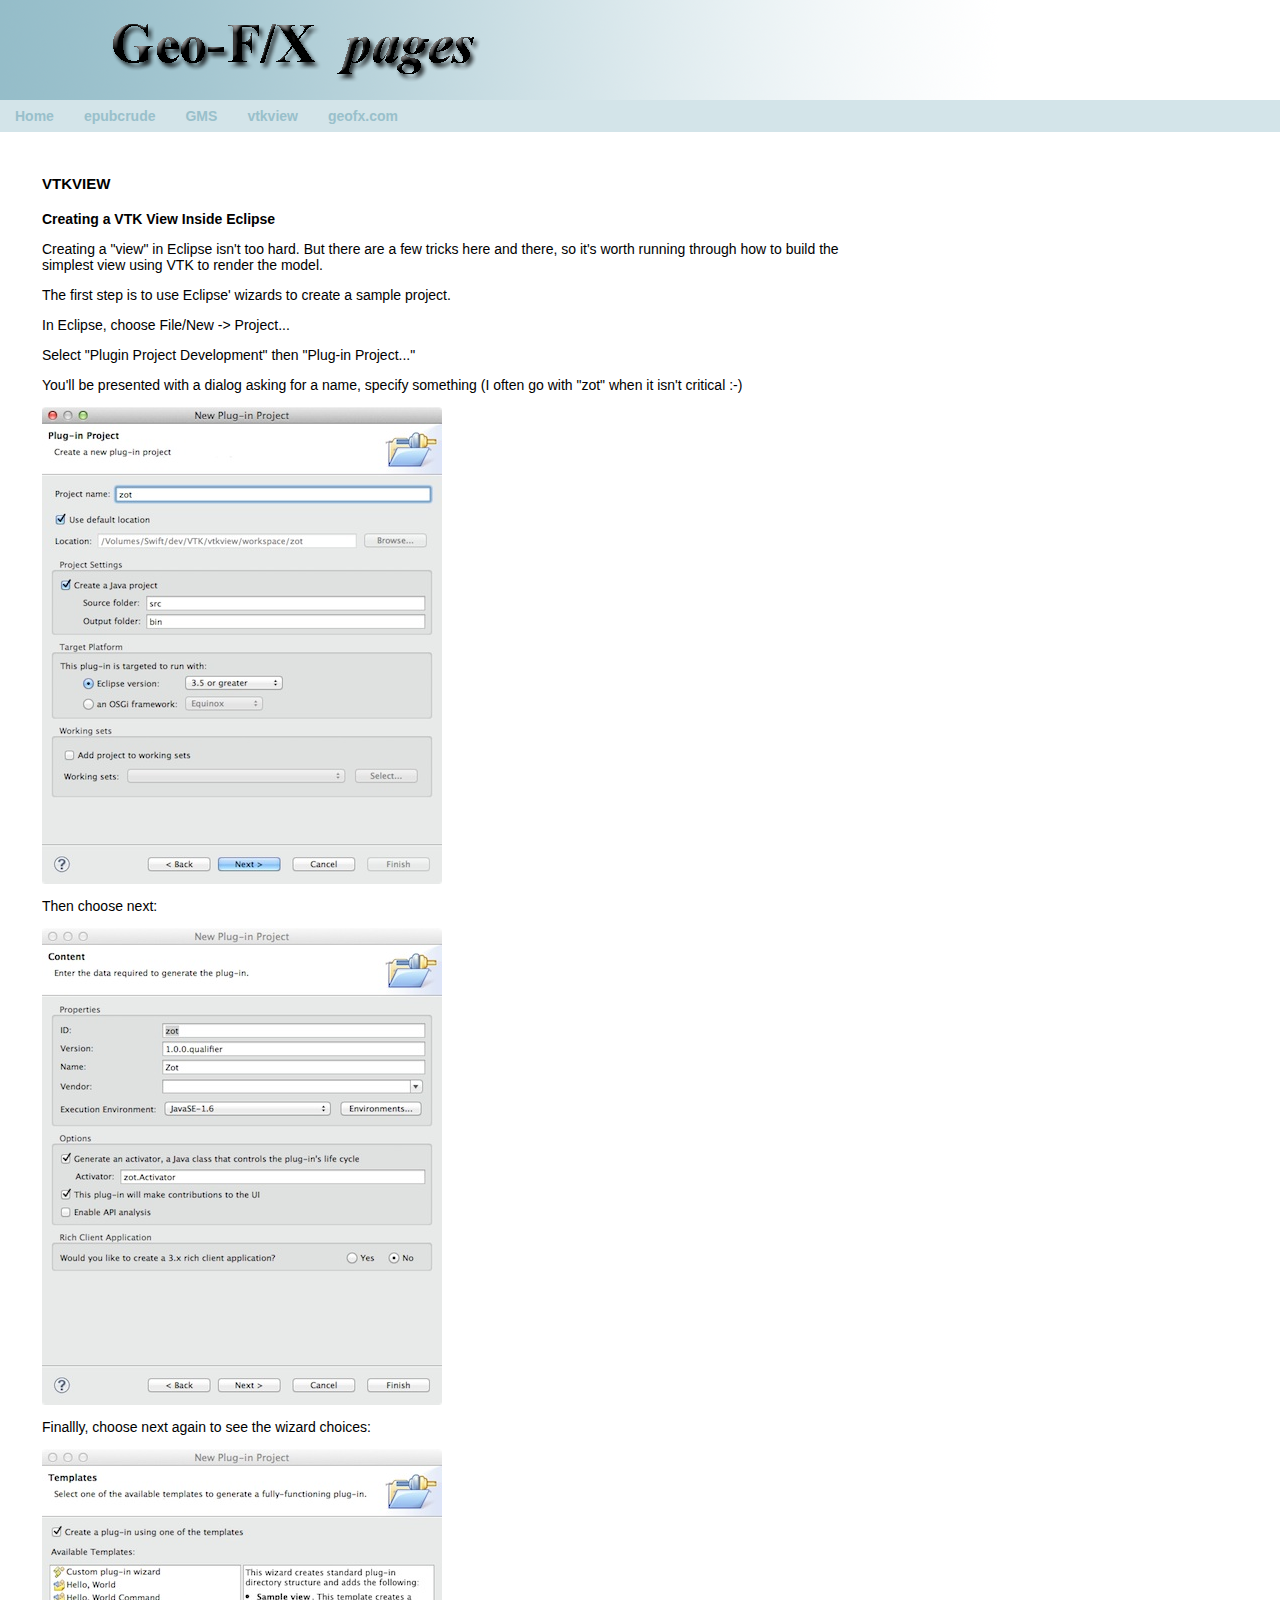
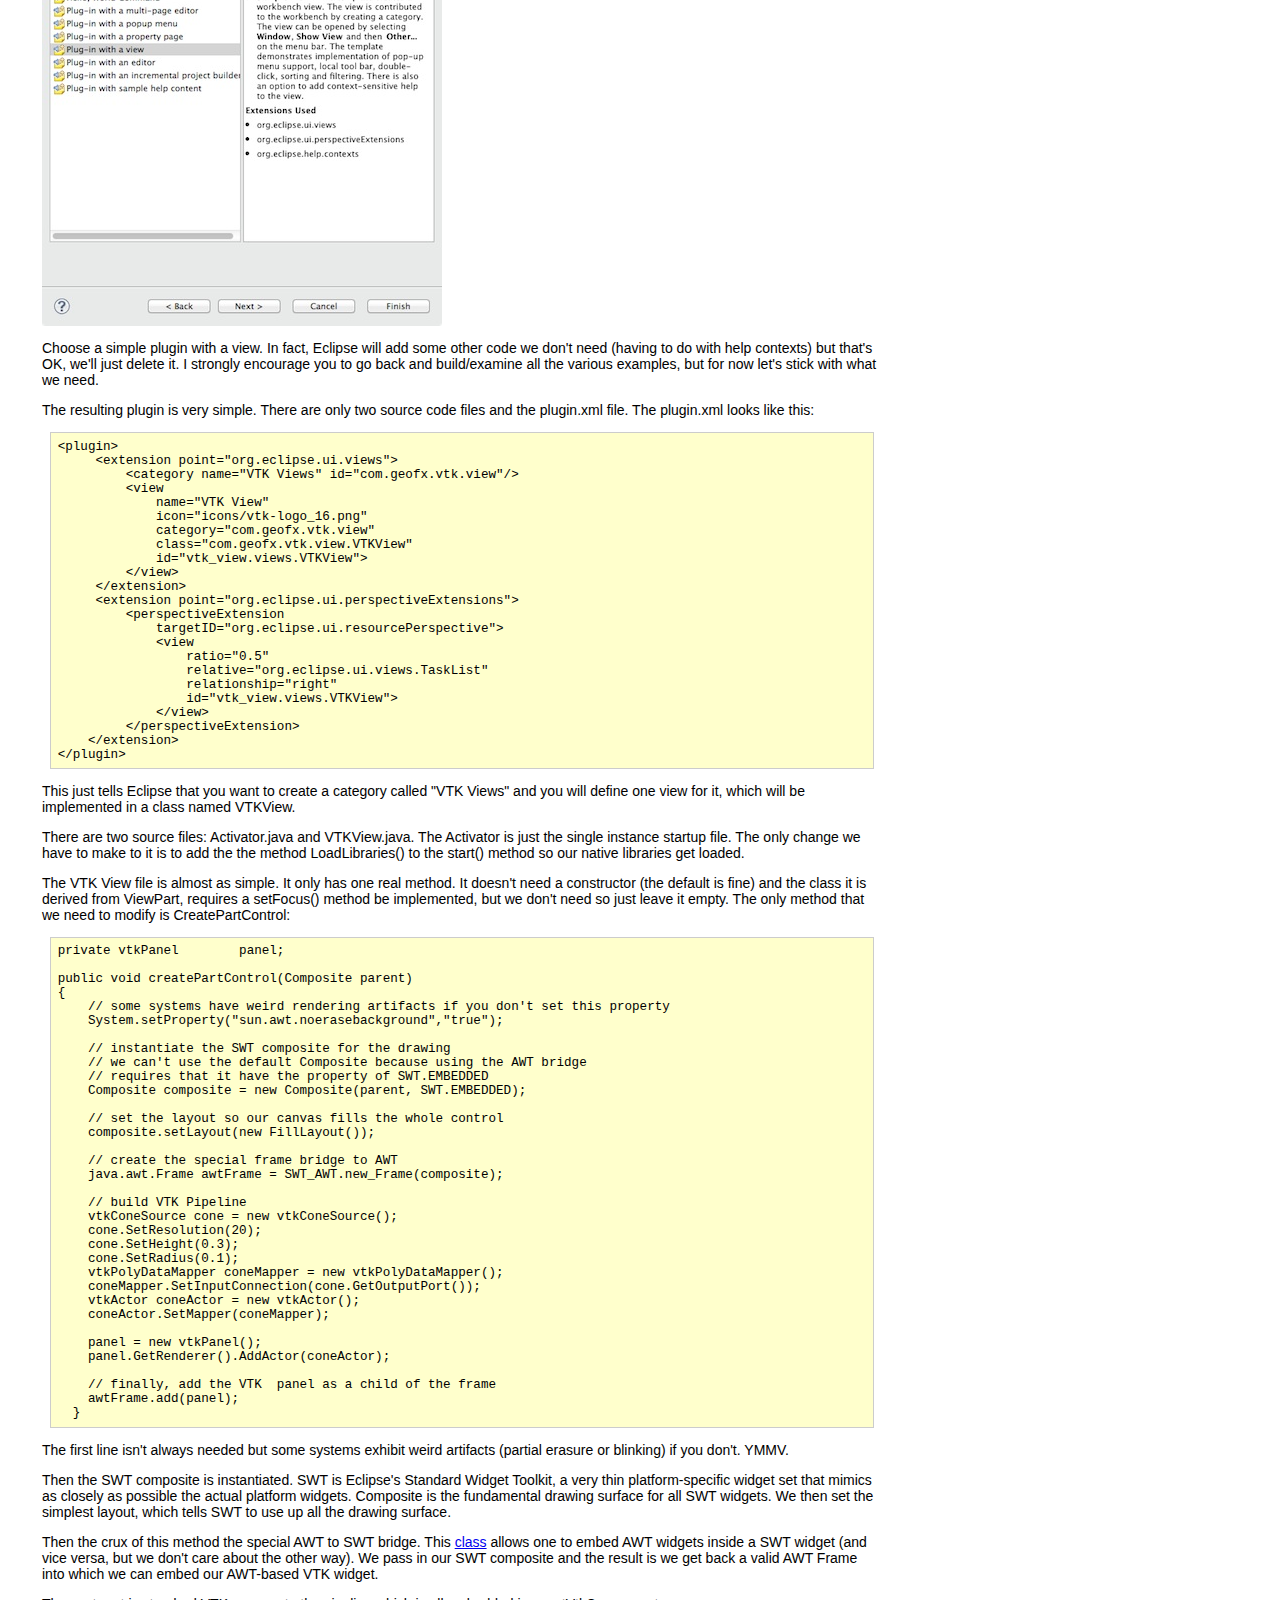
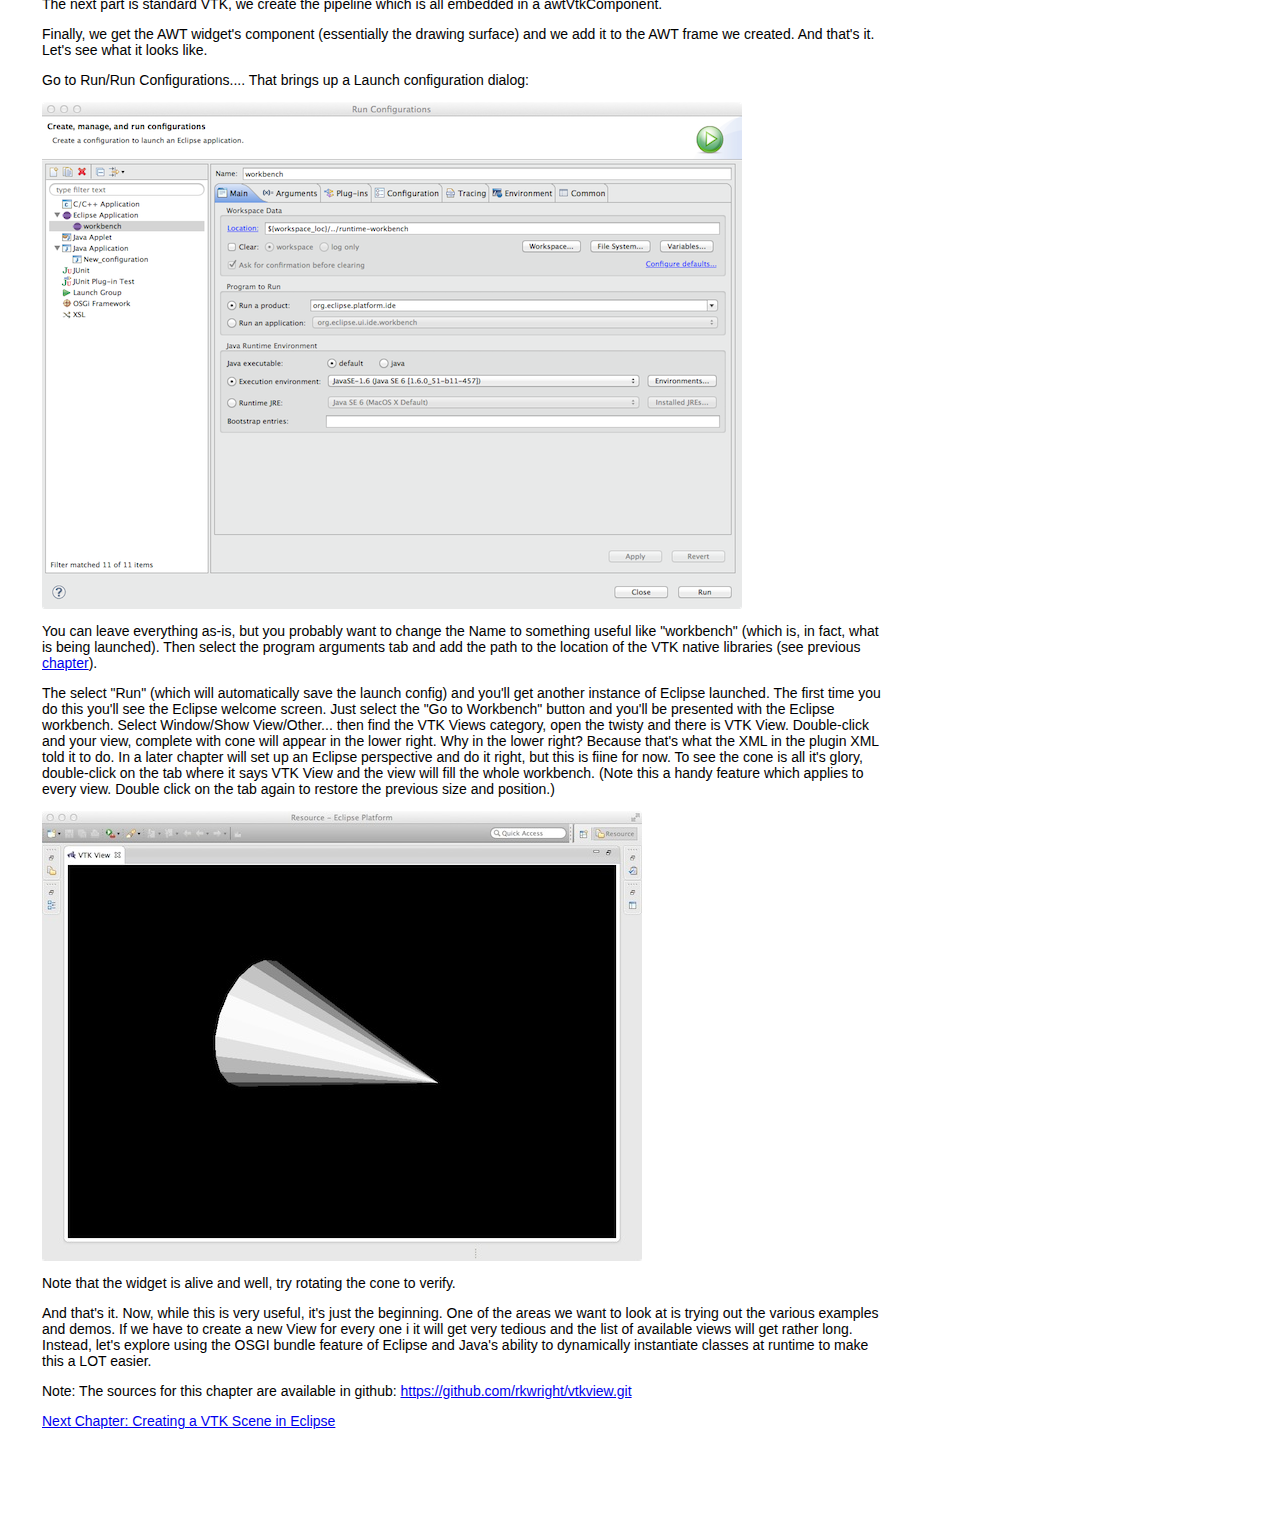
<file: vtkview_1.html>
<!DOCTYPE html PUBLIC "-//W3C//DTD XHTML 1.0 Transitional//EN" "http://www.w3.org/TR/xhtml1/DTD/xhtml1-transitional.dtd">
<html xmlns="http://www.w3.org/1999/xhtml">
<head>
<meta http-equiv="Content-Type" content="text/html; charset=UTF-8" />
<title>vtkview</title>
<link href="styles.css" rel="stylesheet" type="text/css" />
</head>

<body>
<div id="banner" >
<img src="images/GeoFX-Pages.png" width="1000" height="100" alt="Geo-F/X banner" />
</div>

<div style="left: 0px; position: absolute; width:100%; overflow:hidden; height:35px">
<ul id="nav">
	<li><a href="index.html">Home</a></li>
	<li><a href="epubcrude.html">epubcrude</a></li>
	<li><a href="GMS.html">GMS</a></li>
	<li><a href="vtkview.html">vtkview</a></li>
	<li><a href="http://www.geofx.com">geofx.com</a></li>
</ul>
</div>

<div id="normal_div">
<h2>vtkview</h2>
<p><strong>Creating a VTK View Inside Eclipse</strong></p>
<p>Creating a &quot;view&quot; in Eclipse isn't too hard. But there are a few tricks here and there, so it's worth running through how to build the simplest view using VTK to render the model.</p>
<p>The first step is to use Eclipse' wizards to create a sample project.</p>
<p>In Eclipse, choose File/New -&gt; Project...</p>
<p>Select &quot;Plugin Project Development&quot; then &quot;Plug-in Project...&quot;</p>
<p>You'll be presented with a dialog asking for a name, specify something (I often go with &quot;zot&quot; when it isn't critical :-) </p>
<p><img src="images/Plugin_Wizard_1.jpg" width="400" height="477" alt="First step in the plugin wizard" /></p>
<p>Then choose next:</p>
<p><img src="images/Plugin_Wizard_2.jpg" width="400" height="477" alt="Plugin wizard, step 2" /></p>
<p>Finallly, choose next again to see the wizard choices:</p>
<p><img src="images/Plugin_Wizard_3.jpg" width="400" height="477" alt="Plugin wizard, step 3" /></p>
<p>Choose a simple plugin with a view. In fact, Eclipse will add some other  code we don't need (having to do with help contexts) but that's OK, we'll just delete it. I strongly encourage you to go back and build/examine all the various examples, but for now let's stick with what we need.</p>
<p>The resulting plugin is very simple. There are only two source code files and the plugin.xml file. The plugin.xml looks like this:</p>
<pre>
&lt;plugin&gt;
     &lt;extension point=&quot;org.eclipse.ui.views&quot;&gt;
         &lt;category name=&quot;VTK Views&quot; id=&quot;com.geofx.vtk.view&quot;/&gt;
         &lt;view
             name=&quot;VTK View&quot;
             icon=&quot;icons/vtk-logo_16.png&quot;
             category=&quot;com.geofx.vtk.view&quot;
             class=&quot;com.geofx.vtk.view.VTKView&quot;
             id=&quot;vtk_view.views.VTKView&quot;&gt;
         &lt;/view&gt;
     &lt;/extension&gt;
     &lt;extension point=&quot;org.eclipse.ui.perspectiveExtensions&quot;&gt;
         &lt;perspectiveExtension
             targetID=&quot;org.eclipse.ui.resourcePerspective&quot;&gt;
             &lt;view
                 ratio=&quot;0.5&quot;
                 relative=&quot;org.eclipse.ui.views.TaskList&quot;
                 relationship=&quot;right&quot;
                 id=&quot;vtk_view.views.VTKView&quot;&gt;
             &lt;/view&gt;
         &lt;/perspectiveExtension&gt;
    &lt;/extension&gt;
&lt;/plugin&gt;
</pre>
<p>This just tells Eclipse that you want to create a category called &quot;VTK Views&quot; and you will define one view for it, which will be implemented in a class named VTKView.</p>
<p>There are two source files: Activator.java and VTKView.java. The Activator is just the single instance startup file. The only change we have to make to it is to add the the method LoadLibraries() to the start() method so our native libraries get loaded.</p>
<p>The VTK View file is almost as simple. It only has one real method. It doesn't need a constructor (the default is fine) and the class it is derived from ViewPart, requires a setFocus() method be implemented, but we don't need so just leave it empty. The only method that we need to modify is CreatePartControl:</p>
<pre>
private vtkPanel	panel;

public void createPartControl(Composite parent)
{ 
    // some systems have weird rendering artifacts if you don't set this property
    System.setProperty(&quot;sun.awt.noerasebackground&quot;,&quot;true&quot;);

    // instantiate the SWT composite for the drawing
    // we can't use the default Composite because using the AWT bridge
    // requires that it have the property of SWT.EMBEDDED
    Composite composite = new Composite(parent, SWT.EMBEDDED);
  
    // set the layout so our canvas fills the whole control
    composite.setLayout(new FillLayout());

    // create the special frame bridge to AWT
    java.awt.Frame awtFrame = SWT_AWT.new_Frame(composite);

    // build VTK Pipeline
    vtkConeSource cone = new vtkConeSource();
    cone.SetResolution(20);
    cone.SetHeight(0.3);
    cone.SetRadius(0.1);
    vtkPolyDataMapper coneMapper = new vtkPolyDataMapper();
    coneMapper.SetInputConnection(cone.GetOutputPort());
    vtkActor coneActor = new vtkActor();
    coneActor.SetMapper(coneMapper);

    panel = new vtkPanel();
    panel.GetRenderer().AddActor(coneActor);

    // finally, add the VTK  panel as a child of the frame
    awtFrame.add(panel);
  }</pre>
<p>The first line isn't always needed but some systems exhibit weird artifacts (partial erasure or blinking) if you don't. YMMV.</p>
<p>Then the SWT composite is instantiated. SWT is Eclipse's Standard Widget Toolkit, a very thin platform-specific widget set that mimics as closely as possible the actual platform widgets. Composite is the fundamental drawing surface for all SWT widgets. We then set the simplest layout, which tells SWT to use up all the drawing surface.</p>
<p>Then the crux of this method the special AWT to SWT bridge. This <a href="http://help.eclipse.org/kepler/index.jsp?topic=%2Forg.eclipse.platform.doc.isv%2Freference%2Fapi%2Forg%2Feclipse%2Fswt%2Fawt%2FSWT_AWT.html" title="Class definition of the SWT_AWT bridge">class</a> allows one to embed AWT widgets inside a SWT widget (and vice versa, but we don't care about the other way). We pass in our SWT composite and the result is we get back a valid AWT Frame into which we can embed our AWT-based VTK widget.</p>
<p>The next part is standard VTK, we create the pipeline which is all embedded in a awtVtkComponent.</p>
<p>Finally, we get the AWT widget's component (essentially the drawing surface) and we add it to the AWT frame we created. And that's it. Let's see what it looks like.</p>
<p>Go to Run/Run Configurations....  That brings up a Launch configuration dialog:</p>
<p><img src="images/LaunchConfig.png" width="700" height="507" alt="Launch congifiguration dialog" /></p>
<p>You can leave everything as-is, but you probably want to change the Name to something useful like &quot;workbench&quot; (which is, in fact, what is being launched). Then select the program arguments tab and add the path to the location of the VTK native libraries (see previous <a href="vtkview.html#program_arg" title="program args in previous chapter">chapter</a>).</p>
<p>The select &quot;Run&quot; (which will automatically save the launch config) and you'll get another instance of Eclipse launched. The first time you do this you'll see the Eclipse welcome screen. Just select the &quot;Go to Workbench&quot; button and you'll be presented with the Eclipse workbench. Select Window/Show View/Other... then find the VTK Views category, open the twisty and there is VTK View. Double-click and your view, complete with cone will appear in the lower right. Why in the lower right? Because that's what the XML in the plugin XML told it to do. In a later chapter will set up an Eclipse perspective and do it right, but this is fiine for now. To see the cone is all it's glory, double-click on the tab where it says VTK View and the view will fill the whole workbench. (Note this a handy feature which applies to every view. Double click on the tab again to restore the previous size and position.)</p>
<p><img src="images/vtkview_0.jpg" width="600" height="450" alt="Cone in a VTK View" /></p>
<p>Note that the widget is alive and well, try rotating the cone to verify.</p>
<p>And that's it. Now, while this is very useful, it's just the beginning.  One of the areas we want to look at is trying out the various examples and demos. If we have to create a new View for every one i it will get very tedious and the list of available views will get rather long. Instead, let's explore using the OSGI bundle feature of Eclipse and Java's ability to dynamically instantiate classes at runtime to make this a LOT easier.</p>
<p>Note: The sources for this chapter are available in github: <a href="https://github.com/rkwright/vtkview.git" title="VTKView sources in github">https://github.com/rkwright/vtkview.git</a></p>
<p><a href="vtkscene.html" title="A VTK Scene Inside Eclipse">Next Chapter: Creating a VTK Scene in Eclipse</a></p>
<p>&nbsp;</p>
<div> </div>
</div>
</body>
</html>
</file>
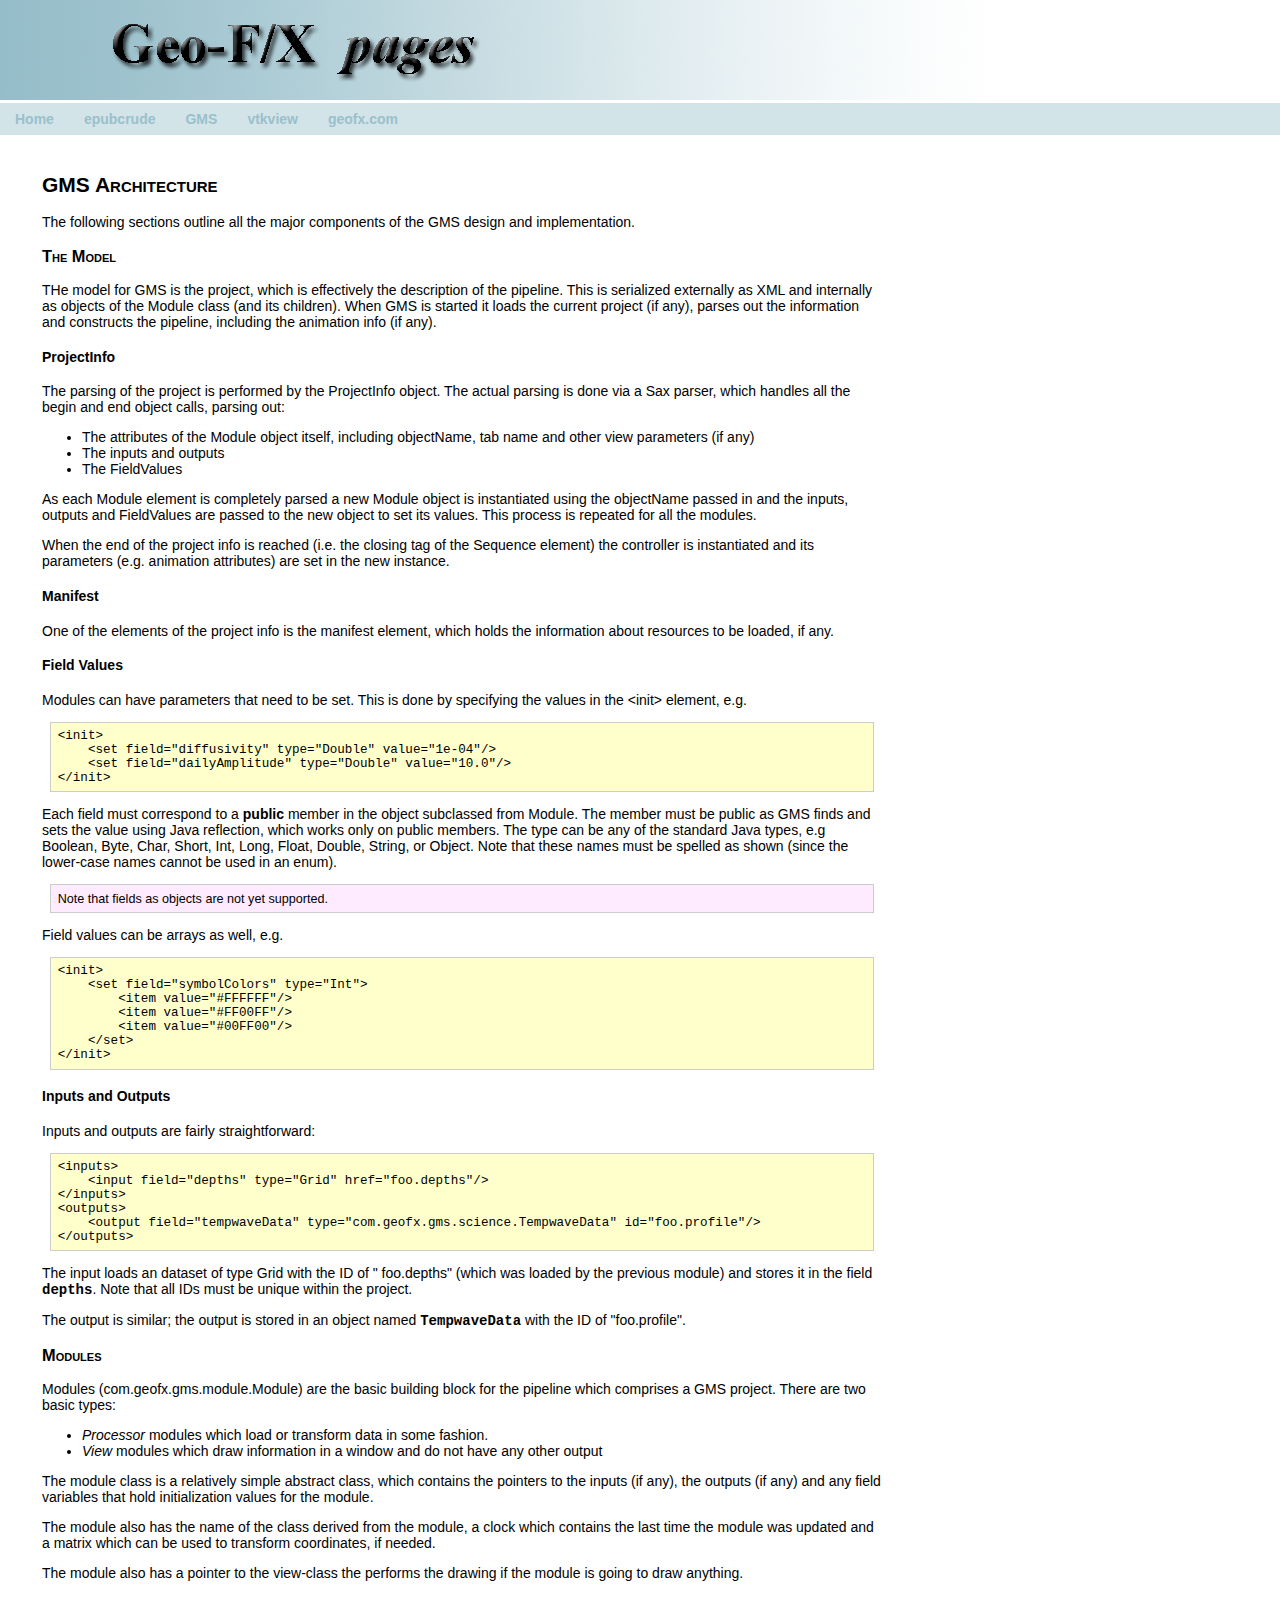
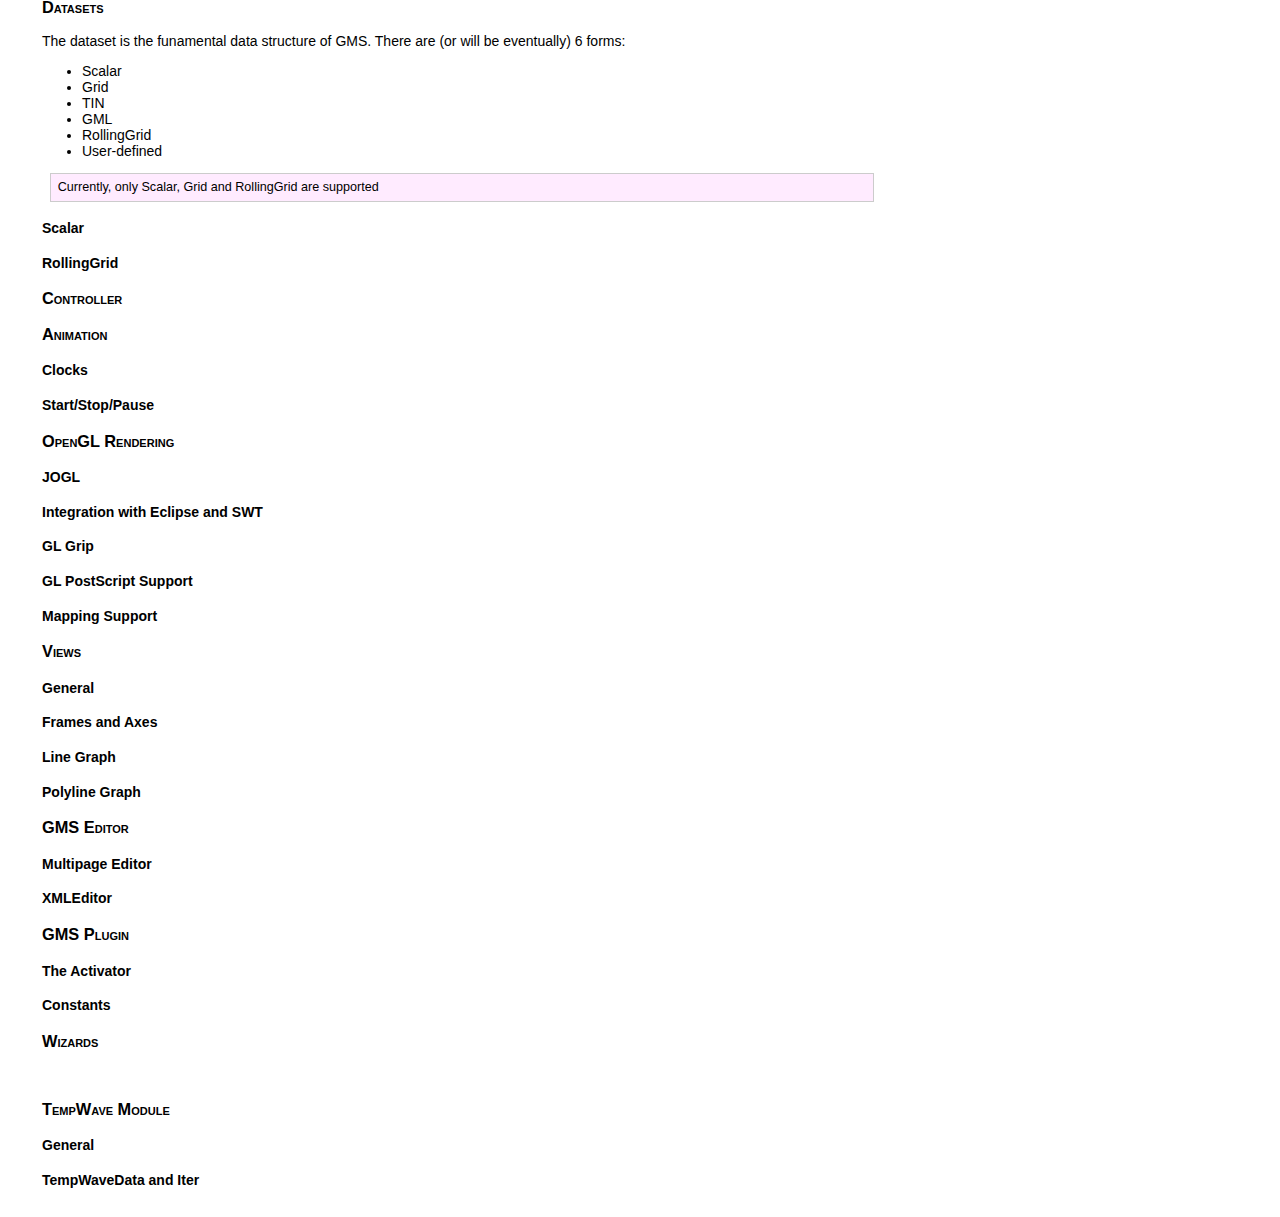
<file: GMS/gms_arch.html>
<!DOCTYPE html PUBLIC "-//W3C//DTD XHTML 1.0 Strict//EN" "http://www.w3.org/TR/xhtml1/DTD/xhtml1-strict.dtd">
<html xmlns="http://www.w3.org/1999/xhtml">
<head>
<meta http-equiv="Content-Type" content="text/html; charset=utf-8" />
<title>GMS</title>
<link href="../styles.css" rel="stylesheet" type="text/css" />
</head>

<body>
<div id="banner" >
<img src="../images/GeoFX-Pages.png" width="1000" height="100" alt="Geo-F/X banner" />
</div>

<div style="left: 0px; position: absolute; width:100%; overflow:hidden; height:35px">
<ul id="nav">
	<li><a href="index.html">Home</a></li>
	<li><a href="epubcrude.html">epubcrude</a></li>
	<li><a href="GMS.html">GMS</a></li>
	<li><a href="vtkview.html">vtkview</a></li>
	<li><a href="http://www.geofx.com">geofx.com</a></li>
</ul>
</div>


<div id="normal_div">
  <h2 >GMS Architecture</h2>
<p >The following sections outline all the major components of the GMS design and implementation.</p>
<h3 >The Model</h3>
<p >THe model for GMS is the project, which is effectively the description of the pipeline. This is serialized externally as XML and internally as objects of the Module class (and its children). When GMS is started it loads the current project (if any), parses out the information and constructs the pipeline, including the animation info (if any).</p>
<h4 >ProjectInfo</h4>
<p >The parsing of the project is performed by the ProjectInfo object. The actual parsing is done via a Sax parser, which handles all the begin and end object calls, parsing out:</p>
<ul>
  <li>The attributes of the Module object itself, including objectName, tab name and other view parameters (if any)</li>
  <li>The inputs and outputs</li>
  <li>The FieldValues</li>
  </ul>
<p>As each Module element is completely parsed a new Module object is instantiated using the objectName passed in and the inputs, outputs and FieldValues are passed to the new object to set its values.  This process is repeated for all the modules. </p>
<p>When the end of the project info is reached (i.e. the closing tag of the Sequence element) the controller is instantiated and its parameters (e.g. animation attributes) are set in the new instance.</p>
<h4 >Manifest </h4>
<p >One of the elements of the project info is the manifest element, which holds the information about resources to be loaded, if any.</p>
<h4 >Field Values</h4>
<p >Modules can have parameters that need to be set. This is done by specifying the values in the &lt;init&gt; element, e.g.</p>
<pre>&lt;init&gt;
    &lt;set field=&quot;diffusivity&quot; type=&quot;Double&quot; value=&quot;1e-04&quot;/&gt;
    &lt;set field=&quot;dailyAmplitude&quot; type=&quot;Double&quot; value=&quot;10.0&quot;/&gt;
&lt;/init&gt;</pre>
<p >Each field must correspond to a <strong>public</strong> member in the  object subclassed from Module. The member must be public as GMS finds and sets the value using Java reflection, which works only on public members. The type can be any of the standard Java types, e.g Boolean, Byte, Char, Short, Int, Long, Float, Double, String, or Object. Note that these names must be spelled as shown (since the lower-case names cannot be used in an enum). </p>
<p class="note" >Note  that fields as objects are not yet supported.</p>
<p >Field values can be arrays as well, e.g.</p>
<pre >&lt;init&gt;
    &lt;set field=&quot;symbolColors&quot; type=&quot;Int&quot;&gt;
        &lt;item value=&quot;#FFFFFF&quot;/&gt;
        &lt;item value=&quot;#FF00FF&quot;/&gt;
        &lt;item value=&quot;#00FF00&quot;/&gt;
    &lt;/set&gt;
&lt;/init&gt;</pre>
<p >
</p>
<h4 >Inputs and Outputs</h4>
<p >Inputs and outputs are fairly straightforward:</p>
<pre >&lt;inputs&gt;
    &lt;input field=&quot;depths&quot; type=&quot;Grid&quot; href=&quot;foo.depths&quot;/&gt;
&lt;/inputs&gt;
&lt;outputs&gt;
    &lt;output field=&quot;tempwaveData&quot; type=&quot;com.geofx.gms.science.TempwaveData&quot; id=&quot;foo.profile&quot;/&gt;
&lt;/outputs&gt;</pre>
<p >The input loads an dataset of type Grid with the ID of &quot;
  foo.depths&quot; (which was loaded by the previous module) and stores it in the field <span class="codeword">depths</span>. Note that all IDs must be unique within the project. </p>
<p >The output is similar; the output is stored in an object named <span class="codeword">TempwaveData</span> with the ID of &quot;foo.profile&quot;.<br />
</p>
<h3 >Modules</h3>
<p >Modules (com.geofx.gms.module.Module) are the basic building block for the pipeline which comprises a GMS project. There are two basic types:</p>
<ul>
  <li><em>Processor</em> modules which load or transform data in some fashion.</li>
  <li><em>View</em> modules which draw information in a window and do not have any other output</li>
</ul>
<p>The module class is a relatively simple abstract class, which contains the pointers to the inputs (if any), the outputs (if any) and any field variables that hold initialization values for the module.</p>
<p>The module also has the name of the class derived from the module, a clock which contains the last time the module was updated and a matrix which can be used to transform coordinates, if needed.</p>
<p>The module also has a pointer to the view-class the performs the drawing if the module is going to draw anything.</p>
<h3 >Datasets</h3>
<p >The dataset is the funamental data structure of GMS. There are (or will be eventually) 6 forms:</p>
<ul>
  <li>Scalar</li>
  <li>Grid</li>
  <li>TIN</li>
  <li>GML</li>
  <li>RollingGrid</li>
  <li>User-defined</li>
  </ul>
<p class="note">Currently, only Scalar, Grid and RollingGrid are supported</p>
<h4 >Scalar</h4>
<h4 >RollingGrid</h4>
<h3 >Controller</h3>
<h3 >Animation</h3>
<h4 >Clocks</h4>
<h4 >Start/Stop/Pause</h4>
<h3 >OpenGL Rendering</h3>
<h4 >JOGL</h4>
<h4 >Integration with Eclipse and SWT</h4>
<h4 >GL Grip</h4>
<h4 >GL PostScript Support</h4>
<h4 >Mapping Support</h4>
<h3 >Views</h3>
<h4 >General</h4>
<h4 >Frames and Axes</h4>
<h4 >Line Graph</h4>
<h4 >Polyline Graph</h4>
<h3 >GMS Editor</h3>
<h4 >Multipage Editor</h4>
<h4 >XMLEditor</h4>
<h3 >GMS Plugin</h3>
<h4 >The Activator</h4>
<h4 >Constants</h4>
<h3 >Wizards</h3>
<p >&nbsp;</p>
<h3 >TempWave Module</h3>
<h4 >General</h4>
<h4 >TempWaveData and Iter</h4>
</div>
</body>
</html>
</file>
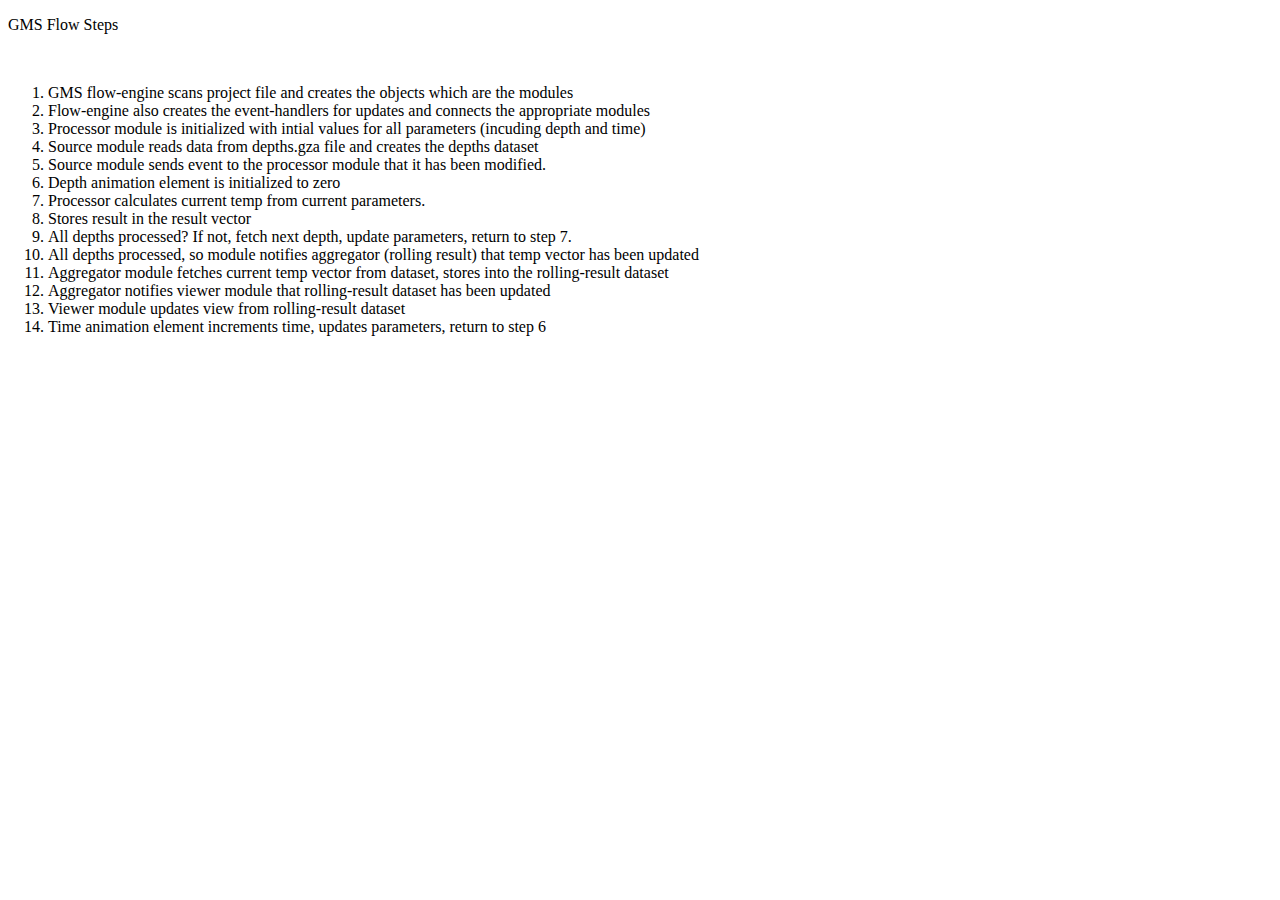
<file: GMS/GMS_Flow_Sequence.html>
<!DOCTYPE html PUBLIC "-//W3C//DTD XHTML 1.0 Strict//EN" "http://www.w3.org/TR/xhtml1/DTD/xhtml1-strict.dtd">
<html xmlns="http://www.w3.org/1999/xhtml">
<head>
<meta http-equiv="Content-Type" content="text/html; charset=UTF-8" />
<title>Untitled Document</title>
<style type="text/css">
<!--
body {
	font-family: Verdana;
}
-->
</style>
</head>

<body>
<p>GMS Flow Steps</p>
<p>&nbsp;</p>
<ol>
  <li>GMS flow-engine scans project file and creates the objects which are the modules</li>
  <li>Flow-engine also creates the event-handlers for updates and connects the appropriate modules</li>
  <li>Processor module is initialized with intial values for all parameters (incuding depth and time)</li>
  <li>Source module reads data from depths.gza file and creates the depths dataset</li>
  <li>Source module sends event to the processor module that it has been modified.</li>
  <li>Depth animation element is initialized to zero</li>
  <li>Processor calculates current temp from current parameters. </li>
  <li>Stores result in the result vector</li>
  <li>All depths processed? If not, fetch next depth, update parameters, return to step 7.</li>
  <li>All depths processed, so module notifies aggregator (rolling result) that temp vector has been updated</li>
  <li>Aggregator module fetches current temp vector from dataset, stores into the rolling-result dataset</li>
  <li>Aggregator notifies viewer module that rolling-result dataset has been updated</li>
  <li>Viewer module updates view from rolling-result dataset</li>
  <li>Time animation element increments time, updates parameters, return to step 6</li>
</ol>
</body>
</html>
</file>
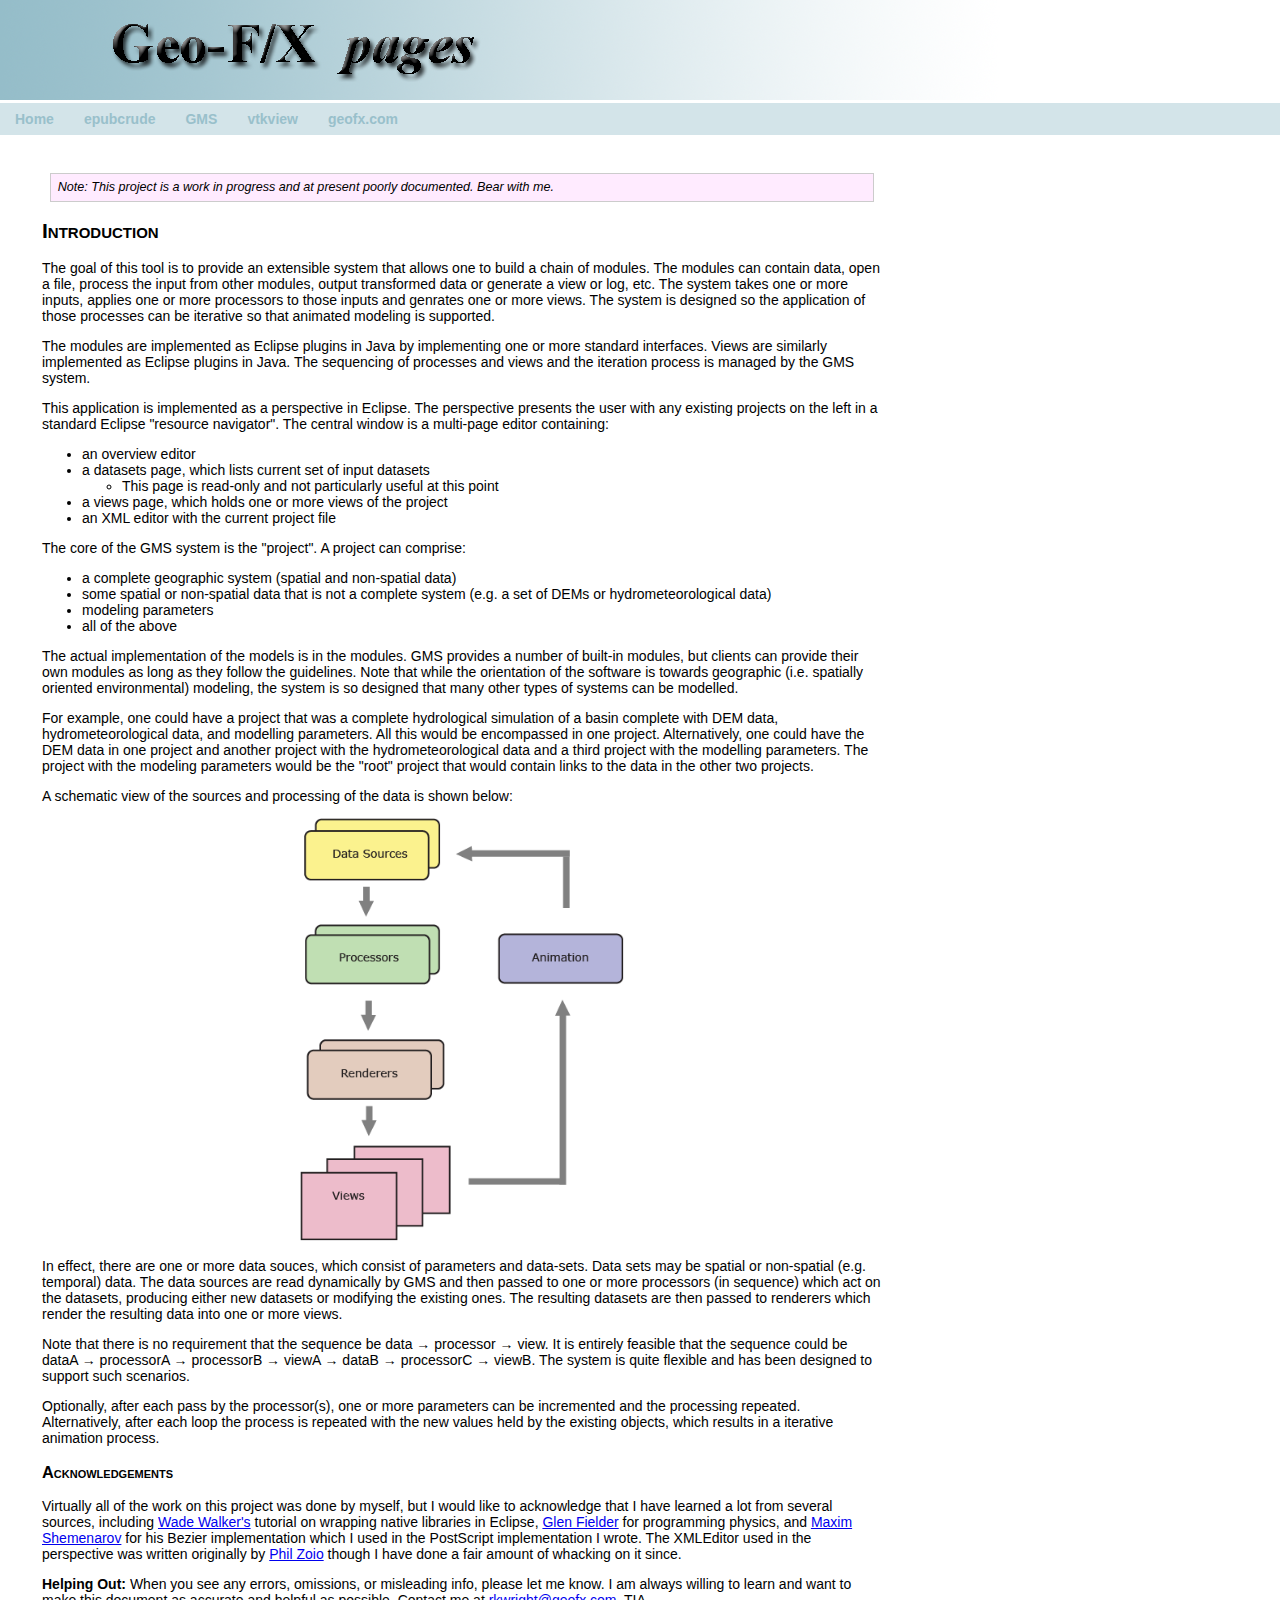
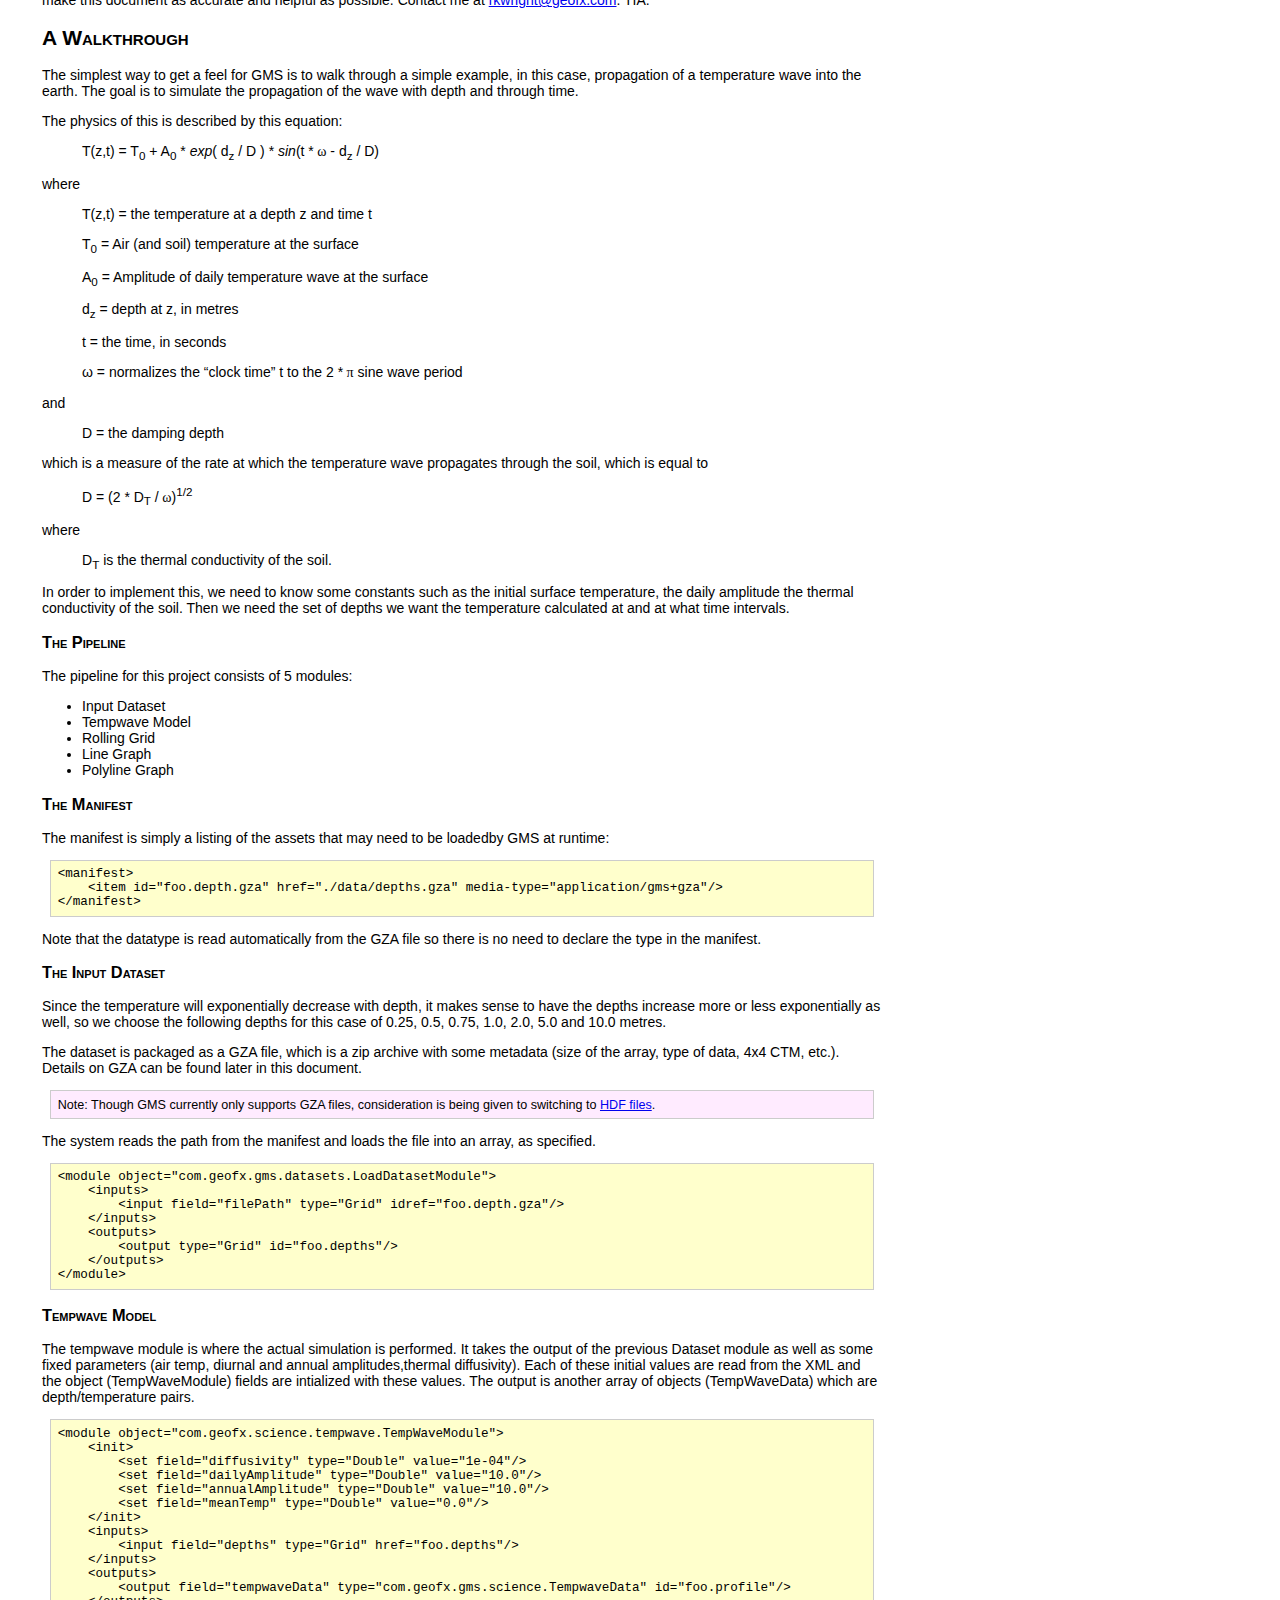
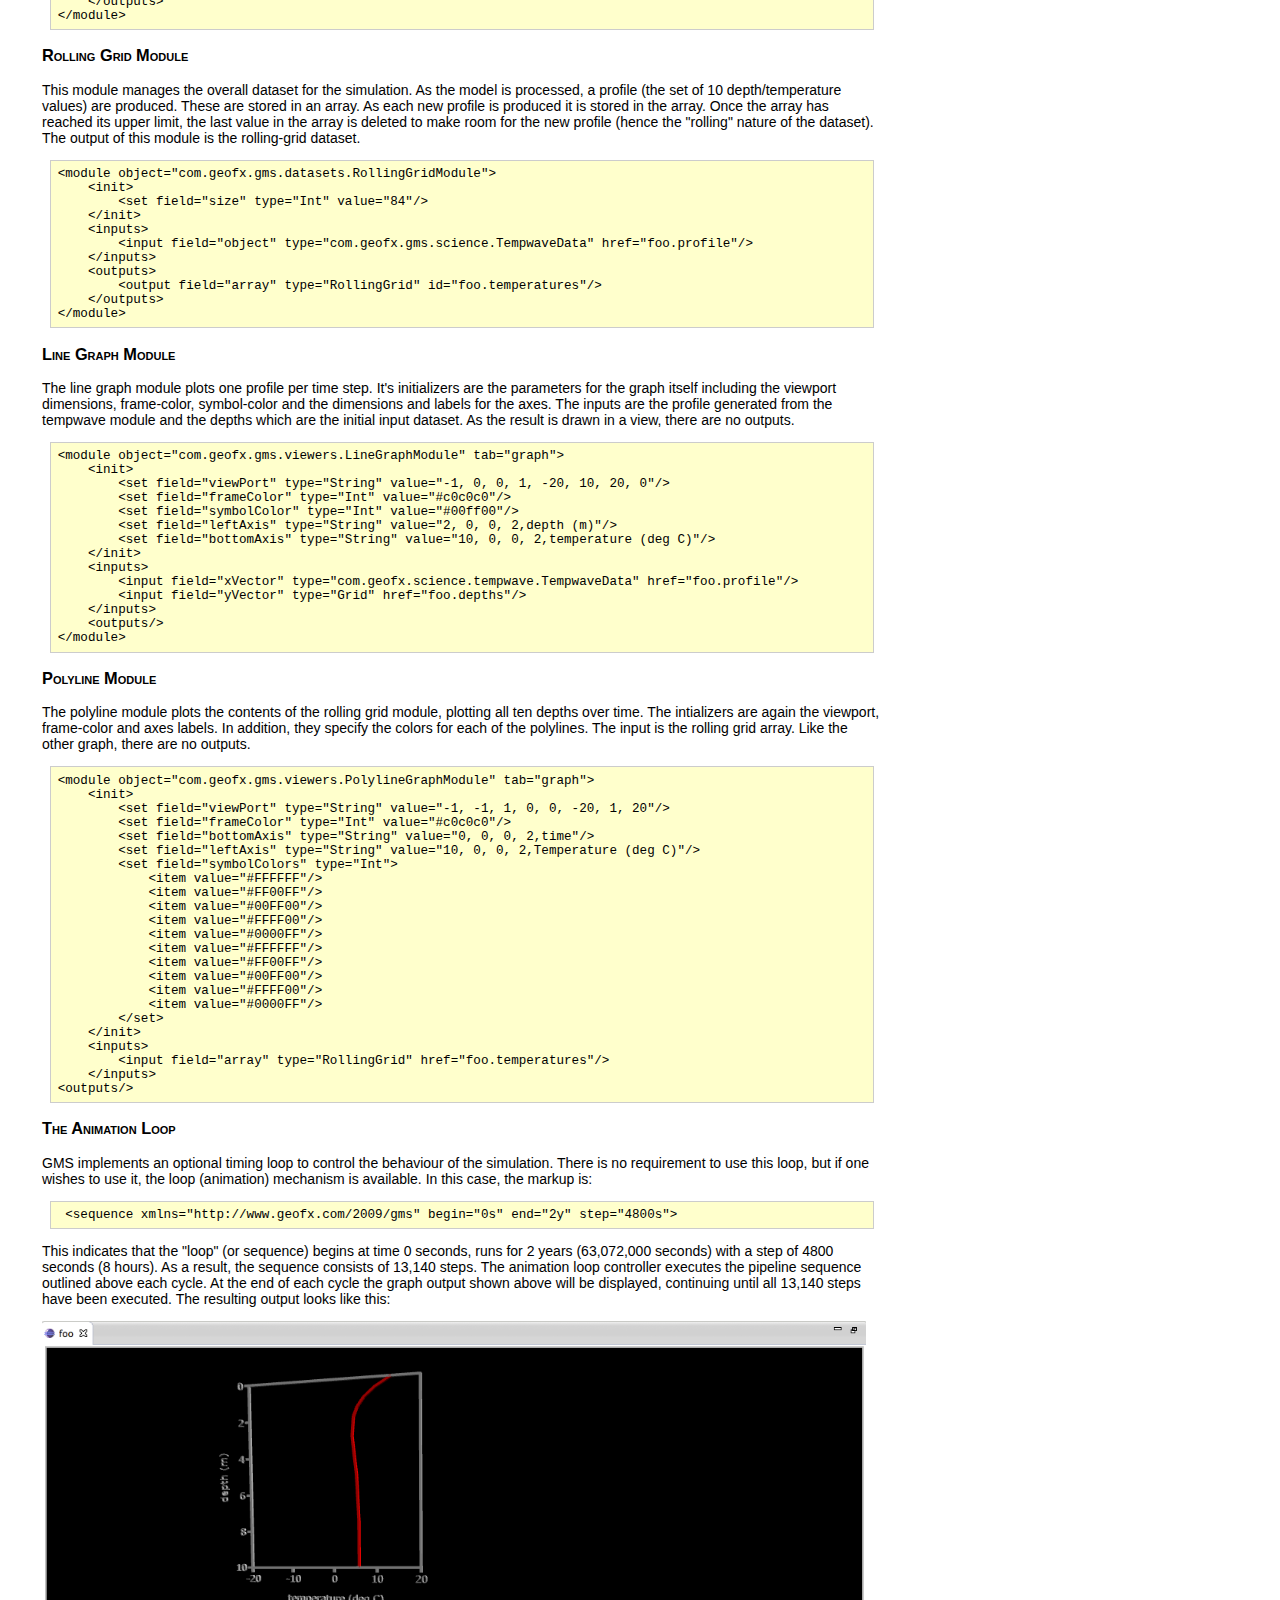
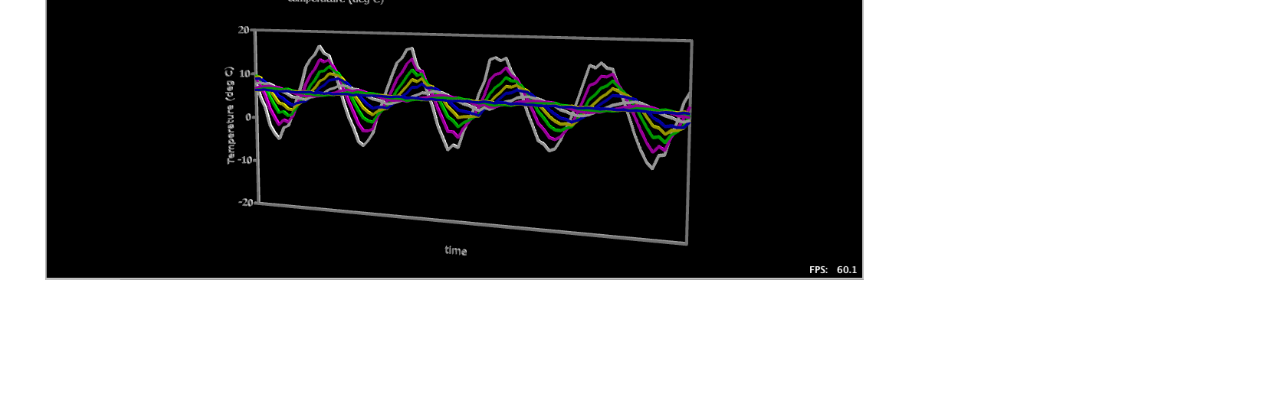
<file: GMS/gms_index.html>
<!DOCTYPE html PUBLIC "-//W3C//DTD XHTML 1.0 Strict//EN" "http://www.w3.org/TR/xhtml1/DTD/xhtml1-strict.dtd">
<html xmlns="http://www.w3.org/1999/xhtml">
<head>
<meta http-equiv="Content-Type" content="text/html; charset=utf-8" />
<title>GMS</title>
<link href="../styles.css" rel="stylesheet" type="text/css" />
</head>

<body>
<div id="banner" >
<img src="../images/GeoFX-Pages.png" width="1000" height="100" alt="Geo-F/X banner" />
</div>

<div style="left: 0px; position: absolute; width:100%; overflow:hidden; height:35px">
<ul id="nav">
	<li><a href="index.html">Home</a></li>
	<li><a href="epubcrude.html">epubcrude</a></li>
	<li><a href="GMS.html">GMS</a></li>
	<li><a href="vtkview.html">vtkview</a></li>
	<li><a href="http://www.geofx.com">geofx.com</a></li>
</ul>
</div>


<div id="normal_div">
<p class="note"><em>Note: This project is a work in progress and at present poorly documented. Bear with me.</em></p>
<h2>Introduction</h2>
<p>The goal of this tool is to provide an extensible system that allows one to build a chain of modules. The modules can contain data, open a file, process the input from other modules, output transformed data or generate a view or log, etc. The system takes one or more inputs, applies one or more processors to those inputs and genrates one or more views. The system is designed so the application of those processes can be iterative so that animated modeling is supported.</p>
<p>The modules are implemented as Eclipse plugins in Java by implementing one or more standard interfaces. Views are similarly implemented as Eclipse plugins in Java. The sequencing of processes and views and the iteration process is managed by the GMS system.</p>
<p>This application is implemented as a perspective in Eclipse. The perspective presents the user with any existing projects on the left in a standard Eclipse &quot;resource navigator&quot;. The central window is a multi-page editor containing:</p>
<ul>
  <li>an overview editor</li>
  <li>a  datasets page, which lists current set of input datasets
    <ul>
      <li>This page is read-only and not particularly useful at this point</li>
      </ul>
  </li>
  <li>a views page, which holds one or more views of the project</li>
  <li>an XML editor with the current project file</li>
  </ul>
<p>The core of the GMS system is the &quot;project&quot;. A project can comprise: </p>
<ul>
    <li>a complete geographic system (spatial and non-spatial data)</li>
    <li>some spatial or non-spatial data that is not a complete system (e.g. a set of DEMs or hydrometeorological data)</li>
    <li>modeling parameters</li>
    <li>all of the above</li>
</ul>
<p>The actual implementation of the models is in the modules. GMS provides a number of built-in modules, but clients can provide their own modules as long as they follow the guidelines. Note that while the orientation of the software is towards geographic (i.e. spatially oriented environmental) modeling, the system is so designed that many other types of systems can be modelled.</p>
<p>For example, one could have a project that was a complete hydrological simulation of a basin complete with DEM data, hydrometeorological data, and modelling parameters. All this would be encompassed in one project. Alternatively, one could have the DEM data in one project and another project with the hydrometeorological data and a third project with the modelling parameters. The project with the modeling parameters would be the &quot;root&quot; project that would contain links to the data in the other two projects.</p>
<p>A schematic view of the sources and processing of the data is shown below: </p>
<p align="center"><img src="images/GMS_Pipeline.png" alt="GMS Pipline Schematic" width="324" height="423" /></p>
<p>In effect, there are one or more data souces, which consist of parameters and data-sets. Data sets may be spatial or non-spatial (e.g. temporal) data. The data sources are read dynamically by GMS and then passed to one or more processors (in sequence) which act on the datasets, producing either new datasets or modifying the existing ones. The resulting datasets are then passed to renderers which render the resulting data into one or more views. </p>
<p>Note that there is no requirement that the sequence be data &rarr; processor &rarr; view. It is entirely feasible that the sequence could be dataA &rarr; processorA &rarr; processorB &rarr; viewA &rarr;  dataB &rarr; processorC &rarr; viewB. The system is quite flexible and has been designed to support such scenarios.</p>
<p>Optionally, after each pass by the processor(s), one or more parameters can be incremented and the processing repeated. Alternatively, after each loop the process is repeated with the new values held by the existing objects, which results in a iterative animation process.</p>
<h3 >Acknowledgements</h3>
<p >Virtually all of the work on this project was done by myself, but I would like to acknowledge that I have learned a lot from several sources, including <a href="http://wadeawalker.wordpress.com/2010/10/09/tutorial-a-cross-platform-workbench-program-using-java-opengl-and-eclipse/" title="Wade Walker's tutorial">Wade Walker's</a> tutorial on wrapping native libraries in Eclipse, <a href="http://gafferongames.com/" title="Gaffer on Games">Glen Fielder</a> for programming physics, and <a href="http://antigrain.com" title="Against the Grain">Maxim Shemenarov</a> for his Bezier implementation which I used in the PostScript implementation I wrote. The XMLEditor used in the perspective was written originally by <a href="http://www.realsolve.co.uk/site/tech/jface-text.php" title="Tutorial on XML Editing with JFace">Phil Zoio</a> though I have done a fair amount of whacking on it since.</p>
<p class="warning"><b>Helping Out:</b> When you see any errors, omissions, or misleading info, please let me know. I am always willing to learn and want to make this document as accurate and helpful as possible. Contact me at <a href="mailto:rkwright@geofx.com?subject=Comments on OpenGL with JOGL">rkwright@geofx.com</a>. TIA.</p>
<h2 >A Walkthrough</h2>
<p >The simplest way to get a feel for GMS is to walk through a simple example, in this case, propagation of a temperature wave into the earth. The goal is to simulate the propagation of the wave with depth and through time.</p>
<p >The physics of this is described by this equation:</p>
<blockquote>
  <p>T(z,t) = T<sub>0</sub> + A<sub>0</sub> * <em>exp</em>( d<sub>z</sub> / D ) * <em>sin</em>(t *<span class="symbol"> &omega;</span> -  d<sub>z</sub> / D)</p>
  </blockquote>
<p>where</p>
<blockquote>
  <p>T(z,t) = the temperature at a depth z and time t</p>
  <p>T<sub>0</sub> = Air (and soil) temperature at the surface</p>
  <p>A<sub>0</sub> = Amplitude of daily temperature wave at the surface</p>
  <p> d<sub>z</sub> = depth at z, in metres</p>
  <p>t = the time, in seconds</p>
  <p>&omega; = normalizes the &ldquo;clock time&rdquo; t to the 2 *<span class="symbol"> &pi;</span> sine wave period</p>
</blockquote>
<p >and </p>
<blockquote>
  <p>D = the damping depth</p>
  </blockquote>
<p>which is a measure of the rate at which the temperature wave propagates through the soil, which is equal to </p>
<blockquote>
  <p>D = (2 * D<sub>T</sub> /<span class="symbol"> &omega;</span>)<sup>1/2</sup></p>
</blockquote>
<p >where </p>
<blockquote>
  <p>D<sub>T</sub> is the thermal conductivity of the soil.</p>
  </blockquote>
<p>In order to implement this, we need to know some constants such as the initial surface temperature, the daily amplitude the thermal conductivity of the soil. Then we need the set of depths we want the temperature calculated at and at what time intervals.</p>
<h3>The Pipeline</h3>
<p>The pipeline for this project consists of 5 modules:</p>
<ul>
  <li>Input Dataset</li>
  <li>Tempwave Model</li>
  <li>Rolling Grid</li>
  <li>Line Graph</li>
  <li>Polyline Graph</li>
</ul>
<h3>The Manifest</h3>
<p>The manifest is simply a listing of the assets that may need to be loadedby GMS at runtime:</p>
<pre>&lt;manifest&gt;   
    &lt;item id=&quot;foo.depth.gza&quot; href=&quot;./data/depths.gza&quot; media-type=&quot;application/gms+gza&quot;/&gt;   
&lt;/manifest&gt;</pre>
<p>Note that the datatype is read automatically from the GZA file so there is no need to declare the type in the manifest.</p>
<h3>The Input Dataset</h3>
<p>Since the temperature will exponentially decrease with depth, it makes sense to have the depths increase more or less exponentially as well, so we choose the following depths for this case of 0.25, 0.5, 0.75, 1.0, 2.0, 5.0 and 10.0 metres.</p>
<p>The dataset is packaged as a GZA file, which is a zip archive with some metadata (size of the array, type of data, 4x4 CTM, etc.). Details on GZA can be found later in this document.</p>
<p class="note">Note: Though GMS currently only supports GZA files, consideration is being given to switching to <a href="#" title="HDF home page">HDF files</a>.</p>
<p >The system reads the path from the manifest and loads the file into an array, as specified.</p>
<pre >&lt;module object=&quot;com.geofx.gms.datasets.LoadDatasetModule&quot;&gt;
    &lt;inputs&gt;
        &lt;input field=&quot;filePath&quot; type=&quot;Grid&quot; idref=&quot;foo.depth.gza&quot;/&gt;
    &lt;/inputs&gt;
    &lt;outputs&gt;
        &lt;output type=&quot;Grid&quot; id=&quot;foo.depths&quot;/&gt;
    &lt;/outputs&gt;
&lt;/module&gt;</pre>
<h3 >Tempwave Model</h3>
<p >The tempwave module is where the actual simulation is performed. It takes the output of the previous Dataset module as well as some fixed parameters (air temp, diurnal and annual amplitudes,thermal diffusivity). Each of these initial values are read from the XML and the object (TempWaveModule) fields are intialized with these values. The output is another array of objects (TempWaveData) which are  depth/temperature pairs.</p>
<pre >&lt;module object=&quot;com.geofx.science.tempwave.TempWaveModule&quot;&gt;
    &lt;init&gt;
        &lt;set field=&quot;diffusivity&quot; type=&quot;Double&quot; value=&quot;1e-04&quot;/&gt;
        &lt;set field=&quot;dailyAmplitude&quot; type=&quot;Double&quot; value=&quot;10.0&quot;/&gt;
        &lt;set field=&quot;annualAmplitude&quot; type=&quot;Double&quot; value=&quot;10.0&quot;/&gt;
        &lt;set field=&quot;meanTemp&quot; type=&quot;Double&quot; value=&quot;0.0&quot;/&gt;
    &lt;/init&gt;
    &lt;inputs&gt;
        &lt;input field=&quot;depths&quot; type=&quot;Grid&quot; href=&quot;foo.depths&quot;/&gt;
    &lt;/inputs&gt;
    &lt;outputs&gt;
        &lt;output field=&quot;tempwaveData&quot; type=&quot;com.geofx.gms.science.TempwaveData&quot; id=&quot;foo.profile&quot;/&gt;
    &lt;/outputs&gt;
&lt;/module&gt;</pre>
<h3 >Rolling Grid Module</h3>
<p >This module manages the overall dataset for the simulation. As the model is processed, a profile (the set of 10 depth/temperature values) are produced. These are stored in an array. As each new profile is produced it is stored in the array. Once the array has reached its upper limit, the last value in the array is deleted to make room for the new profile (hence the &quot;rolling&quot; nature of the dataset). The output of this module is the rolling-grid dataset.</p>
<pre >&lt;module object=&quot;com.geofx.gms.datasets.RollingGridModule&quot;&gt;
    &lt;init&gt;
        &lt;set field=&quot;size&quot; type=&quot;Int&quot; value=&quot;84&quot;/&gt;
    &lt;/init&gt;
    &lt;inputs&gt;
        &lt;input field=&quot;object&quot; type=&quot;com.geofx.gms.science.TempwaveData&quot; href=&quot;foo.profile&quot;/&gt;
    &lt;/inputs&gt;
    &lt;outputs&gt;
        &lt;output field=&quot;array&quot; type=&quot;RollingGrid&quot; id=&quot;foo.temperatures&quot;/&gt;
    &lt;/outputs&gt;
&lt;/module&gt;
</pre>
<h3 >Line Graph Module</h3>
<p >The line graph module plots one profile per time step. It's initializers are the parameters for the graph itself including the viewport dimensions, frame-color, symbol-color and the dimensions and labels for the axes. The inputs are the profile generated from the tempwave module and the depths which are the initial input dataset. As the result is drawn in a view, there are no outputs.</p>
<pre >&lt;module object=&quot;com.geofx.gms.viewers.LineGraphModule&quot; tab=&quot;graph&quot;&gt;
    &lt;init&gt;
        &lt;set field=&quot;viewPort&quot; type=&quot;String&quot; value=&quot;-1, 0, 0, 1, -20, 10, 20, 0&quot;/&gt;
        &lt;set field=&quot;frameColor&quot; type=&quot;Int&quot; value=&quot;#c0c0c0&quot;/&gt;
        &lt;set field=&quot;symbolColor&quot; type=&quot;Int&quot; value=&quot;#00ff00&quot;/&gt;
        &lt;set field=&quot;leftAxis&quot; type=&quot;String&quot; value=&quot;2, 0, 0, 2,depth (m)&quot;/&gt;
        &lt;set field=&quot;bottomAxis&quot; type=&quot;String&quot; value=&quot;10, 0, 0, 2,temperature (deg C)&quot;/&gt;
    &lt;/init&gt;
    &lt;inputs&gt;
        &lt;input field=&quot;xVector&quot; type=&quot;com.geofx.science.tempwave.TempwaveData&quot; href=&quot;foo.profile&quot;/&gt;
        &lt;input field=&quot;yVector&quot; type=&quot;Grid&quot; href=&quot;foo.depths&quot;/&gt;
    &lt;/inputs&gt;
    &lt;outputs/&gt;
&lt;/module&gt;</pre>
<h3 >Polyline Module</h3>
<p >The polyline module plots the contents of the rolling grid module, plotting all ten depths over time. The intializers are again the viewport, frame-color and axes labels. In addition, they specify the colors for each of the polylines. The input is the rolling grid array. Like the other graph, there are no outputs.</p>
<pre >&lt;module object=&quot;com.geofx.gms.viewers.PolylineGraphModule&quot; tab=&quot;graph&quot;&gt;
    &lt;init&gt;
        &lt;set field=&quot;viewPort&quot; type=&quot;String&quot; value=&quot;-1, -1, 1, 0, 0, -20, 1, 20&quot;/&gt;
        &lt;set field=&quot;frameColor&quot; type=&quot;Int&quot; value=&quot;#c0c0c0&quot;/&gt;
        &lt;set field=&quot;bottomAxis&quot; type=&quot;String&quot; value=&quot;0, 0, 0, 2,time&quot;/&gt;
        &lt;set field=&quot;leftAxis&quot; type=&quot;String&quot; value=&quot;10, 0, 0, 2,Temperature (deg C)&quot;/&gt;
        &lt;set field=&quot;symbolColors&quot; type=&quot;Int&quot;&gt;
            &lt;item value=&quot;#FFFFFF&quot;/&gt;
            &lt;item value=&quot;#FF00FF&quot;/&gt;
            &lt;item value=&quot;#00FF00&quot;/&gt;
            &lt;item value=&quot;#FFFF00&quot;/&gt;
            &lt;item value=&quot;#0000FF&quot;/&gt;
            &lt;item value=&quot;#FFFFFF&quot;/&gt;
            &lt;item value=&quot;#FF00FF&quot;/&gt;
            &lt;item value=&quot;#00FF00&quot;/&gt;
            &lt;item value=&quot;#FFFF00&quot;/&gt;
            &lt;item value=&quot;#0000FF&quot;/&gt;
        &lt;/set&gt;
    &lt;/init&gt;
    &lt;inputs&gt;
        &lt;input field=&quot;array&quot; type=&quot;RollingGrid&quot; href=&quot;foo.temperatures&quot;/&gt;
    &lt;/inputs&gt;
&lt;outputs/&gt;</pre>
<h3 >The Animation Loop</h3>
<p >GMS implements an optional timing loop to control the behaviour of the simulation. There is no requirement to use this loop, but if one wishes to use it, the loop (animation) mechanism is available. In this case, the markup is:</p>
<pre > &lt;sequence xmlns=&quot;http://www.geofx.com/2009/gms&quot; begin=&quot;0s&quot; end=&quot;2y&quot; step=&quot;4800s&quot;&gt;
</pre>
<p >This indicates that the &quot;loop&quot; (or sequence) begins at time 0 seconds, runs for 2 years (63,072,000 seconds) with a step of 4800 seconds (8 hours). As a result, the sequence consists of 13,140 steps. The animation loop controller executes the pipeline sequence outlined above each cycle. At the end of each cycle the graph output shown above will be displayed, continuing until all 13,140 steps have been executed. The resulting output looks like this:</p>
<p ><img src="images/Animation_Grab.png" width="824" height="559" alt="Screen grab of animation sequence" /></p>
<h2 >&nbsp;</h2>
</div>
</body>
</html>
</file>
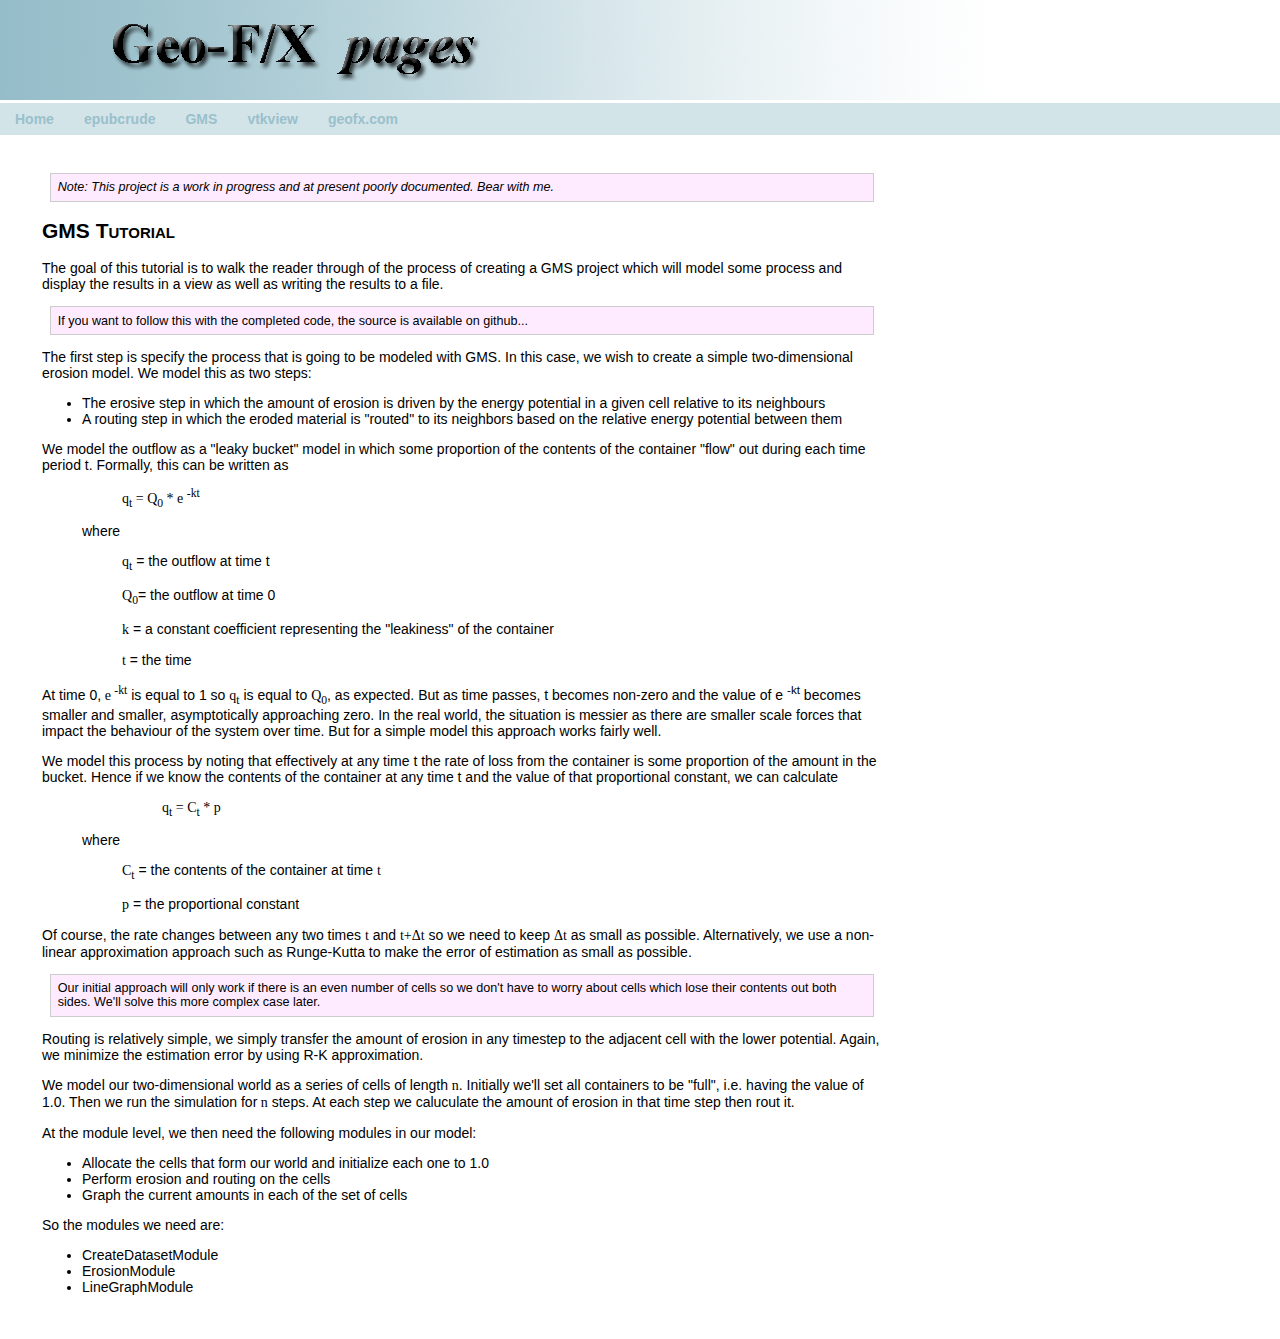
<file: GMS/gms_tutorial.html>
<!DOCTYPE html PUBLIC "-//W3C//DTD XHTML 1.0 Strict//EN" "http://www.w3.org/TR/xhtml1/DTD/xhtml1-strict.dtd">
<html xmlns="http://www.w3.org/1999/xhtml">
<head>
<meta http-equiv="Content-Type" content="text/html; charset=utf-8" />
<title>GMS</title>
<link href="../styles.css" rel="stylesheet" type="text/css" />
</head>

<body>
<div id="banner" >
<img src="../images/GeoFX-Pages.png" width="1000" height="100" alt="Geo-F/X banner" />
</div>

<div style="left: 0px; position: absolute; width:100%; overflow:hidden; height:35px">
<ul id="nav">
	<li><a href="index.html">Home</a></li>
	<li><a href="epubcrude.html">epubcrude</a></li>
	<li><a href="GMS.html">GMS</a></li>
	<li><a href="vtkview.html">vtkview</a></li>
	<li><a href="http://www.geofx.com">geofx.com</a></li>
</ul>
</div>


<div id="normal_div">
<p class="note"><em>Note: This project is a work in progress and at present poorly documented. Bear with me.</em></p>
<h2>GMS Tutorial</h2>
<p>The goal of this tutorial is to walk the reader through of the process of creating a GMS project which will model some process and display the results in a view as well as writing the results to a file.</p>
<p class="note">If you want to follow this with the completed code, the source is available on github...</p>
<p>The first step is specify the process that is going to be modeled with GMS. In this case, we wish to create a simple two-dimensional erosion model. We model this as two steps:</p>
<ul>
  <li>The erosive step in which the amount of erosion is driven by the energy potential in a given cell relative to its neighbours</li>
  <li>A routing step in which the eroded material is &quot;routed&quot; to its neighbors based on the relative energy potential between them</li>
</ul>
<p>We model the outflow as a &quot;leaky bucket&quot; model in which some proportion of the contents of the container &quot;flow&quot; out during each time period t. Formally, this can be written as</p>
<blockquote>
  <blockquote>
    <p class="symbol">q<sub>t</sub> = Q<sub>0</sub> * e <sup>-kt</sup></p>
    </blockquote>
  <p>where</p>
  <blockquote>
    <p><span class="symbol">q<sub>t</sub></span> = the outflow at time t</p>
    <p><span class="symbol">Q<sub>0</sub></span>= the outflow at time 0</p>
    <p><span class="symbol">k</span> = a constant coefficient representing the &quot;leakiness&quot; of the container</p>
    <p><span class="symbol">t</span> = the time</p>
  </blockquote>
  </blockquote>
<p>At time 0,<span class="symbol"> e <sup>-kt</sup></span> is equal to 1 so <span class="symbol">q<sub>t</sub></span> is equal to  <span class="symbol">Q<sub>0</sub></span>, as expected. But as time passes, t becomes non-zero and the value of e <sup>-kt</sup> becomes smaller and smaller, asymptotically approaching zero. In the real world, the situation is messier as there are smaller scale forces that impact the behaviour of the system over time. But for a simple model this approach works fairly well.</p>
<p>We model this process by noting that effectively at any time t the rate of loss from the container is some proportion of the amount in the bucket. Hence if we know the contents of the container at any time t and the value of that proportional constant, we can calculate </p>
<blockquote>
  <blockquote>
    <blockquote>
      <p class="symbol">q<sub>t</sub> = C<sub>t</sub> * p</p>
    </blockquote>
    </blockquote>
  <p>where</p>
  <blockquote>
    <p><span class="symbol">C<sub>t</sub></span> = the contents of the container at time <span class="symbol">t</span></p>
    <p><span class="symbol">p</span> = the proportional constant</p>
  </blockquote>
  </blockquote>
<p>Of course, the rate changes between any two times <span class="symbol">t</span> and <span class="symbol">t+&Delta;t</span> so we need to keep <span class="symbol">&Delta;t</span> as small as possible. Alternatively, we use a non-linear approximation approach such as Runge-Kutta to make the error of estimation as small as possible.</p>
<p class="note">Our initial approach will only work if there is an even number of cells so we don't have to worry about cells which lose their contents out both sides. We'll solve this more complex case later.</p>
<p>Routing is relatively simple, we simply   transfer the amount of erosion in any timestep to the adjacent cell with the lower potential. Again, we minimize the estimation error by using R-K approximation.</p>
<p>We model our two-dimensional world as a series of cells of length <span class="symbol">n</span>. Initially we'll set all containers to be &quot;full&quot;, i.e. having the value of 1.0. Then we run the simulation for<span class="symbol"> n</span> steps. At each step we caluculate the amount of erosion in that time step then rout it.</p>
<p>At the module level, we then need the following modules in our model:</p>
<ul>
  <li>Allocate the cells that form our world and initialize each one to 1.0</li>
  <li>Perform erosion and routing on the cells</li>
  <li>Graph the current amounts in each of the set of cells</li>
  </ul>
<p>So the modules we need are:</p>
<ul>
  <li>CreateDatasetModule</li>
  <li>ErosionModule</li>
  <li>LineGraphModule</li>
  </ul>
<p>&nbsp;</p>
</div>
</body>
</html>
</file>
<file: styles.css>
@charset "UTF-8";
/* CSS Stylers for the geofx-pages */
body {
   		margin: 0px;
        margin-top: 0px;
        margin-right-value: 0px;
        margin-bottom: 0px;
        margin-left-value: 0px;
        margin-left-ltr-source: physical;
        margin-left-rtl-source: physical;
        margin-right-ltr-source: physical;
        margin-right-rtl-source: physical;
   		padding: 0px;
        padding-top: 0px;
        padding-right-value: 0px;
        padding-bottom: 0px;
        padding-left-value: 0px;
        padding-left-ltr-source: physical;
        padding-left-rtl-source: physical;
        padding-right-ltr-source: physical;
        padding-right-rtl-source: physical; 
		font-family: Verdana,Arial,Helvetica,"Nimbus Sans L",sans-serif;
		font-size:14px;
}

h2
{
	font-variant:small-caps
}

h3
{
	font-variant:small-caps
}
	
 #banner {   background: none repeat scroll 0% 0% rgb(255,255,255);
        background-color: rgb#FFF;
        background-image: none;
        background-repeat: repeat;
        background-attachment: scroll;
        background-position: 0% 0%;
        background-clip: border-box;
        background-origin: padding-box;
        background-size: auto auto;
		margin:0;
}

#normal_div { 
	 margin:3em;
	 position: relative; 
	 top:2em;
	 width:60em;
}

#textbox_div { 
	 margin:4em;
	 position: relative; 
	 top:2 em;
	 float: left;
	 width: 30em;
}

#nav {
	width: 100%;
	float: left;
	margin: 0 0 0em 0;
	padding: 0 0 0 0;
	list-style: none;
	background-color: rgb(211,228,233);
	border-bottom: 0px solid #ccc; 
	border-top: 0px solid #ccc; 
	}
#nav li {
	float: left; }
#nav li a {
	display: block;
	padding: 8px 15px;
	text-decoration: none;
	font-weight: bold;
	color: rgb(153,192,203);
	_border-right: 1px solid #ccc; }
#nav li a:hover {
	color: #fff;
	background-color: rgb(153,192,203); }

pre
	{
	display:block;
	background: #FFFFcc;
	border: solid 1px;
	padding-top: 0.5em;
	padding-left: 0.5em;
	padding-right: 0.5em;
	padding-bottom: 0.5em;
	margin-right: 1%;
	margin-left: 1%;
	margin-top: 0.25em;
	margin-bottom: 0.25em;
	border-color: rgb(204,204,204);
	font-size:90%;
	}

.note
	{
	display:block;
	background: rgb(255,235,255);
	border: solid 1px;
	padding-top: 0.5em;
	padding-left: 0.5em;
	padding-right: 0.5em;
	padding-bottom: 0.5em;
	margin-right: 1%;
	margin-left: 1%;
	margin-top: 0.25em;
	margin-bottom: 0.25em;
	border-color: rgb(204,204,204);
	font-size:90%;
	}
.symbol {
	font-family: "Times New Roman", Arial, Helvetica, sans-serif;
	font-size: 100%;
	display: inline;
}
	
.codeword {
	font-family: "Lucida Console", Monaco, monospace;
	font-size: 100%;
	font-weight:600;
}
	
p img .border
{
    border: 1px solid;
	border-color: rgb(204,204,204);
}
</file>
